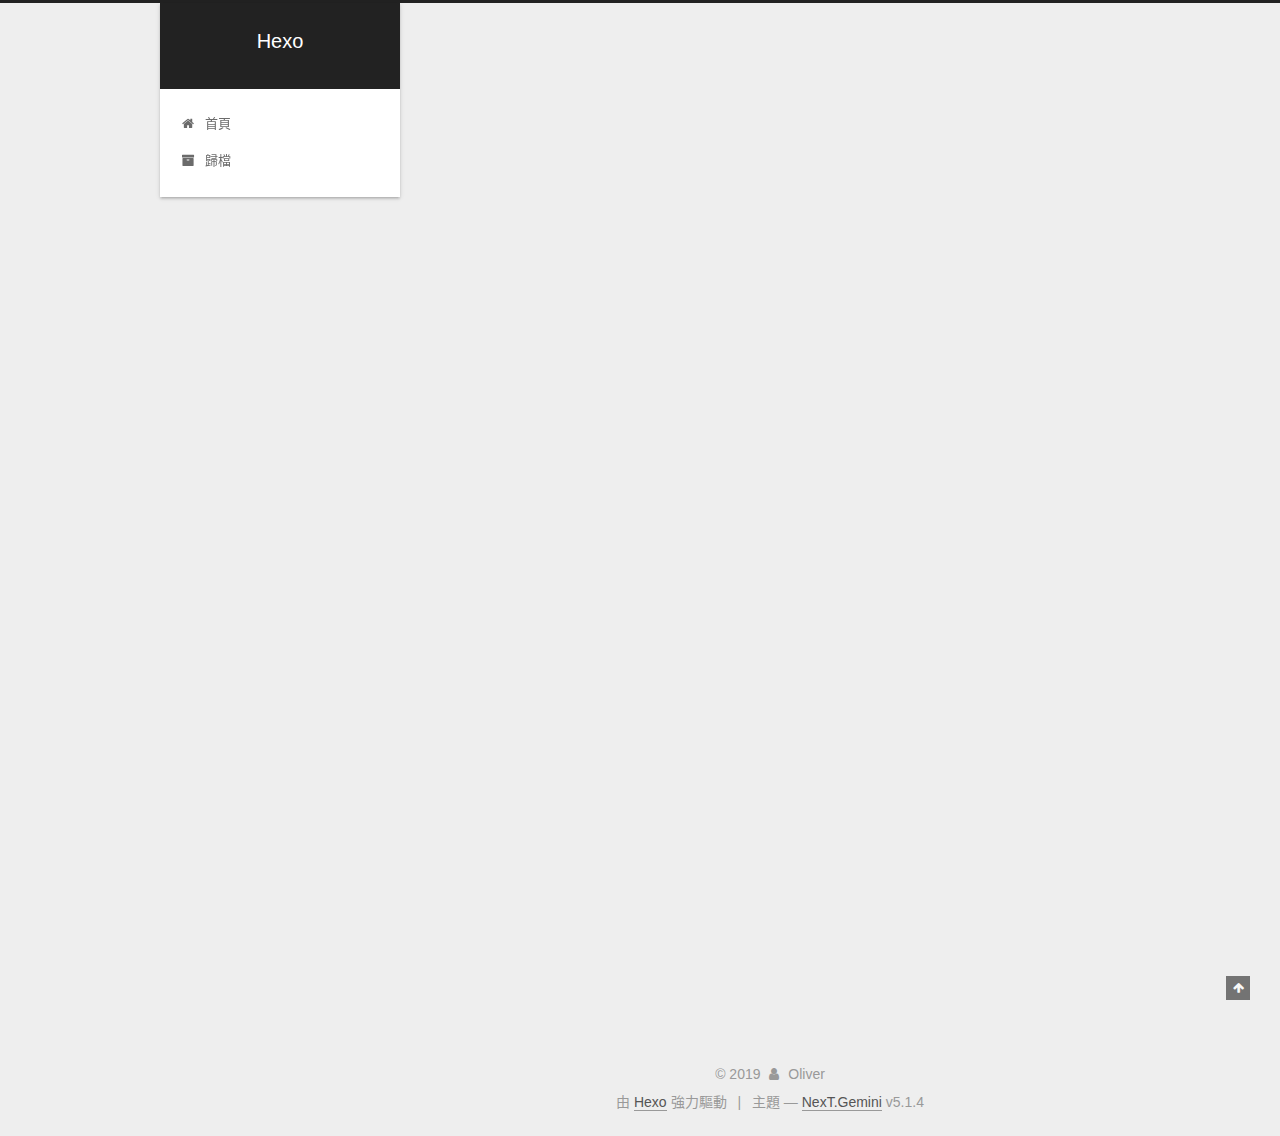
<file: index.html>
<!DOCTYPE html>



  


<html class="theme-next gemini use-motion" lang="zh-tw">
<head><meta name="generator" content="Hexo 3.9.0">
  <meta charset="UTF-8">
<meta http-equiv="X-UA-Compatible" content="IE=edge">
<meta name="viewport" content="width=device-width, initial-scale=1, maximum-scale=1">
<meta name="theme-color" content="#222">









<meta http-equiv="Cache-Control" content="no-transform">
<meta http-equiv="Cache-Control" content="no-siteapp">
















  
  
  <link href="/lib/fancybox/source/jquery.fancybox.css?v=2.1.5" rel="stylesheet" type="text/css">







<link href="/lib/font-awesome/css/font-awesome.min.css?v=4.6.2" rel="stylesheet" type="text/css">

<link href="/css/main.css?v=5.1.4" rel="stylesheet" type="text/css">


  <link rel="apple-touch-icon" sizes="180x180" href="/images/apple-touch-icon-next.png?v=5.1.4">


  <link rel="icon" type="image/png" sizes="32x32" href="/images/favicon-32x32-next.png?v=5.1.4">


  <link rel="icon" type="image/png" sizes="16x16" href="/images/favicon-16x16-next.png?v=5.1.4">


  <link rel="mask-icon" href="/images/logo.svg?v=5.1.4" color="#222">





  <meta name="keywords" content="Hexo, NexT">










<meta property="og:type" content="website">
<meta property="og:title" content="Hexo">
<meta property="og:url" content="http://yoursite.com/index.html">
<meta property="og:site_name" content="Hexo">
<meta property="og:locale" content="zh-tw">
<meta name="twitter:card" content="summary">
<meta name="twitter:title" content="Hexo">



<script type="text/javascript" id="hexo.configurations">
  var NexT = window.NexT || {};
  var CONFIG = {
    root: '/',
    scheme: 'Gemini',
    version: '5.1.4',
    sidebar: {"position":"left","display":"post","offset":12,"b2t":false,"scrollpercent":false,"onmobile":false},
    fancybox: true,
    tabs: true,
    motion: {"enable":true,"async":false,"transition":{"post_block":"fadeIn","post_header":"slideDownIn","post_body":"slideDownIn","coll_header":"slideLeftIn","sidebar":"slideUpIn"}},
    duoshuo: {
      userId: '0',
      author: '博主'
    },
    algolia: {
      applicationID: '',
      apiKey: '',
      indexName: '',
      hits: {"per_page":10},
      labels: {"input_placeholder":"Search for Posts","hits_empty":"We didn't find any results for the search: ${query}","hits_stats":"${hits} results found in ${time} ms"}
    }
  };
</script>



  <link rel="canonical" href="http://yoursite.com/">





  <title>Hexo</title>
  








</head>

<body itemscope itemtype="http://schema.org/WebPage" lang="zh-tw">

  
  
    
  

  <div class="container sidebar-position-left 
  page-home">
    <div class="headband"></div>

    <header id="header" class="header" itemscope itemtype="http://schema.org/WPHeader">
      <div class="header-inner"><div class="site-brand-wrapper">
  <div class="site-meta ">
    

    <div class="custom-logo-site-title">
      <a href="/" class="brand" rel="start">
        <span class="logo-line-before"><i></i></span>
        <span class="site-title">Hexo</span>
        <span class="logo-line-after"><i></i></span>
      </a>
    </div>
      
        <p class="site-subtitle"></p>
      
  </div>

  <div class="site-nav-toggle">
    <button>
      <span class="btn-bar"></span>
      <span class="btn-bar"></span>
      <span class="btn-bar"></span>
    </button>
  </div>
</div>

<nav class="site-nav">
  

  
    <ul id="menu" class="menu">
      
        
        <li class="menu-item menu-item-home">
          <a href="/" rel="section">
            
              <i class="menu-item-icon fa fa-fw fa-home"></i> <br>
            
            首頁
          </a>
        </li>
      
        
        <li class="menu-item menu-item-archives">
          <a href="/archives/" rel="section">
            
              <i class="menu-item-icon fa fa-fw fa-archive"></i> <br>
            
            歸檔
          </a>
        </li>
      

      
    </ul>
  

  
</nav>



 </div>
    </header>

    <main id="main" class="main">
      <div class="main-inner">
        <div class="content-wrap">
          <div id="content" class="content">
            
  <section id="posts" class="posts-expand">
    
      

  

  
  
  

  <article class="post post-type-normal" itemscope itemtype="http://schema.org/Article">
  
  
  
  <div class="post-block">
    <link itemprop="mainEntityOfPage" href="http://yoursite.com/2019/07/11/hello-world/">

    <span hidden itemprop="author" itemscope itemtype="http://schema.org/Person">
      <meta itemprop="name" content="Oliver">
      <meta itemprop="description" content>
      <meta itemprop="image" content="/images/avatar.gif">
    </span>

    <span hidden itemprop="publisher" itemscope itemtype="http://schema.org/Organization">
      <meta itemprop="name" content="Hexo">
    </span>

    
      <header class="post-header">

        
        
          <h1 class="post-title" itemprop="name headline">
                
                <a class="post-title-link" href="/2019/07/11/hello-world/" itemprop="url">Hello World</a></h1>
        

        <div class="post-meta">
          <span class="post-time">
            
              <span class="post-meta-item-icon">
                <i class="fa fa-calendar-o"></i>
              </span>
              
                <span class="post-meta-item-text">發表於</span>
              
              <time title="創建於" itemprop="dateCreated datePublished" datetime="2019-07-11T15:57:57+08:00">
                2019-07-11
              </time>
            

            

            
          </span>

          

          
            
          

          
          

          

          

          

        </div>
      </header>
    

    
    
    
    <div class="post-body" itemprop="articleBody">

      
      

      
        
          
            <p>Welcome to <a href="https://hexo.io/" target="_blank" rel="noopener">Hexo</a>! This is your very first post. Check <a href="https://hexo.io/docs/" target="_blank" rel="noopener">documentation</a> for more info. If you get any problems when using Hexo, you can find the answer in <a href="https://hexo.io/docs/troubleshooting.html" target="_blank" rel="noopener">troubleshooting</a> or you can ask me on <a href="https://github.com/hexojs/hexo/issues" target="_blank" rel="noopener">GitHub</a>.</p>
<h2 id="Quick-Start"><a href="#Quick-Start" class="headerlink" title="Quick Start"></a>Quick Start</h2><h3 id="Create-a-new-post"><a href="#Create-a-new-post" class="headerlink" title="Create a new post"></a>Create a new post</h3><figure class="highlight bash"><table><tr><td class="gutter"><pre><span class="line">1</span><br></pre></td><td class="code"><pre><span class="line">$ hexo new <span class="string">"My New Post"</span></span><br></pre></td></tr></table></figure>

<p>More info: <a href="https://hexo.io/docs/writing.html" target="_blank" rel="noopener">Writing</a></p>
<h3 id="Run-server"><a href="#Run-server" class="headerlink" title="Run server"></a>Run server</h3><figure class="highlight bash"><table><tr><td class="gutter"><pre><span class="line">1</span><br></pre></td><td class="code"><pre><span class="line">$ hexo server</span><br></pre></td></tr></table></figure>

<p>More info: <a href="https://hexo.io/docs/server.html" target="_blank" rel="noopener">Server</a></p>
<h3 id="Generate-static-files"><a href="#Generate-static-files" class="headerlink" title="Generate static files"></a>Generate static files</h3><figure class="highlight bash"><table><tr><td class="gutter"><pre><span class="line">1</span><br></pre></td><td class="code"><pre><span class="line">$ hexo generate</span><br></pre></td></tr></table></figure>

<p>More info: <a href="https://hexo.io/docs/generating.html" target="_blank" rel="noopener">Generating</a></p>
<h3 id="Deploy-to-remote-sites"><a href="#Deploy-to-remote-sites" class="headerlink" title="Deploy to remote sites"></a>Deploy to remote sites</h3><figure class="highlight bash"><table><tr><td class="gutter"><pre><span class="line">1</span><br></pre></td><td class="code"><pre><span class="line">$ hexo deploy</span><br></pre></td></tr></table></figure>

<p>More info: <a href="https://hexo.io/docs/deployment.html" target="_blank" rel="noopener">Deployment</a></p>

          
        
      
    </div>
    
    
    

    

    

    

    <footer class="post-footer">
      

      

      

      
      
        <div class="post-eof"></div>
      
    </footer>
  </div>
  
  
  
  </article>


    
  </section>

  


          </div>
          


          

        </div>
        
          
  
  <div class="sidebar-toggle">
    <div class="sidebar-toggle-line-wrap">
      <span class="sidebar-toggle-line sidebar-toggle-line-first"></span>
      <span class="sidebar-toggle-line sidebar-toggle-line-middle"></span>
      <span class="sidebar-toggle-line sidebar-toggle-line-last"></span>
    </div>
  </div>

  <aside id="sidebar" class="sidebar">
    
    <div class="sidebar-inner">

      

      

      <section class="site-overview-wrap sidebar-panel sidebar-panel-active">
        <div class="site-overview">
          <div class="site-author motion-element" itemprop="author" itemscope itemtype="http://schema.org/Person">
            
              <p class="site-author-name" itemprop="name">Oliver</p>
              <p class="site-description motion-element" itemprop="description"></p>
          </div>

          <nav class="site-state motion-element">

            
              <div class="site-state-item site-state-posts">
              
                <a href="/archives/">
              
                  <span class="site-state-item-count">1</span>
                  <span class="site-state-item-name">文章</span>
                </a>
              </div>
            

            

            

          </nav>

          

          

          
          

          
          

          

        </div>
      </section>

      

      

    </div>
  </aside>


        
      </div>
    </main>

    <footer id="footer" class="footer">
      <div class="footer-inner">
        <div class="copyright">&copy; <span itemprop="copyrightYear">2019</span>
  <span class="with-love">
    <i class="fa fa-user"></i>
  </span>
  <span class="author" itemprop="copyrightHolder">Oliver</span>

  
</div>


  <div class="powered-by">由 <a class="theme-link" target="_blank" href="https://hexo.io">Hexo</a> 強力驅動</div>



  <span class="post-meta-divider">|</span>



  <div class="theme-info">主題 &mdash; <a class="theme-link" target="_blank" href="https://github.com/iissnan/hexo-theme-next">NexT.Gemini</a> v5.1.4</div>




        







        
      </div>
    </footer>

    
      <div class="back-to-top">
        <i class="fa fa-arrow-up"></i>
        
      </div>
    

    

  </div>

  

<script type="text/javascript">
  if (Object.prototype.toString.call(window.Promise) !== '[object Function]') {
    window.Promise = null;
  }
</script>









  












  
  
    <script type="text/javascript" src="/lib/jquery/index.js?v=2.1.3"></script>
  

  
  
    <script type="text/javascript" src="/lib/fastclick/lib/fastclick.min.js?v=1.0.6"></script>
  

  
  
    <script type="text/javascript" src="/lib/jquery_lazyload/jquery.lazyload.js?v=1.9.7"></script>
  

  
  
    <script type="text/javascript" src="/lib/velocity/velocity.min.js?v=1.2.1"></script>
  

  
  
    <script type="text/javascript" src="/lib/velocity/velocity.ui.min.js?v=1.2.1"></script>
  

  
  
    <script type="text/javascript" src="/lib/fancybox/source/jquery.fancybox.pack.js?v=2.1.5"></script>
  


  


  <script type="text/javascript" src="/js/src/utils.js?v=5.1.4"></script>

  <script type="text/javascript" src="/js/src/motion.js?v=5.1.4"></script>



  
  


  <script type="text/javascript" src="/js/src/affix.js?v=5.1.4"></script>

  <script type="text/javascript" src="/js/src/schemes/pisces.js?v=5.1.4"></script>



  

  


  <script type="text/javascript" src="/js/src/bootstrap.js?v=5.1.4"></script>



  


  




	





  





  












  





  

  

  

  
  

  

  

  

</body>
</html>
</file>
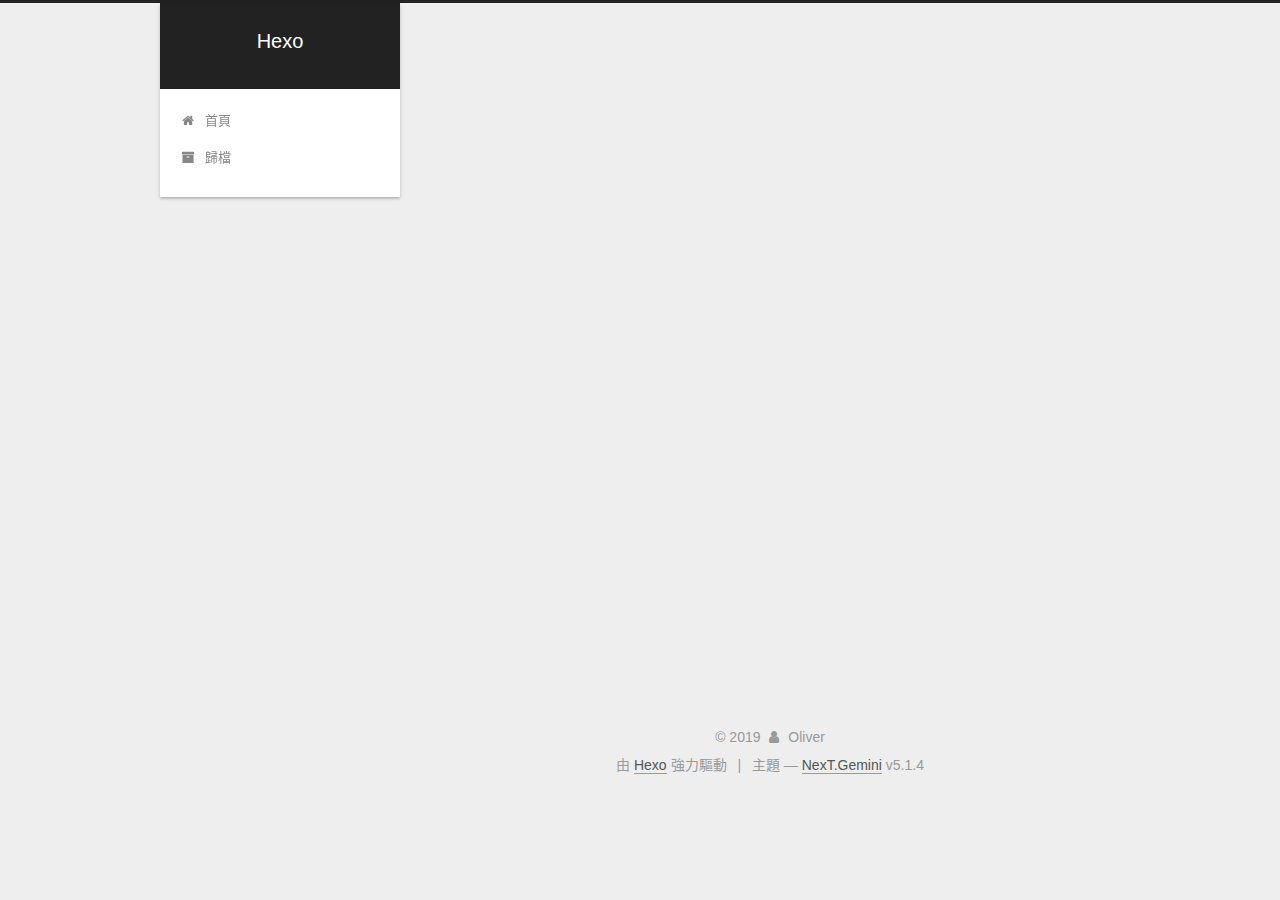
<file: archives/index.html>
<!DOCTYPE html>



  


<html class="theme-next gemini use-motion" lang="zh-tw">
<head><meta name="generator" content="Hexo 3.9.0">
  <meta charset="UTF-8">
<meta http-equiv="X-UA-Compatible" content="IE=edge">
<meta name="viewport" content="width=device-width, initial-scale=1, maximum-scale=1">
<meta name="theme-color" content="#222">









<meta http-equiv="Cache-Control" content="no-transform">
<meta http-equiv="Cache-Control" content="no-siteapp">
















  
  
  <link href="/lib/fancybox/source/jquery.fancybox.css?v=2.1.5" rel="stylesheet" type="text/css">







<link href="/lib/font-awesome/css/font-awesome.min.css?v=4.6.2" rel="stylesheet" type="text/css">

<link href="/css/main.css?v=5.1.4" rel="stylesheet" type="text/css">


  <link rel="apple-touch-icon" sizes="180x180" href="/images/apple-touch-icon-next.png?v=5.1.4">


  <link rel="icon" type="image/png" sizes="32x32" href="/images/favicon-32x32-next.png?v=5.1.4">


  <link rel="icon" type="image/png" sizes="16x16" href="/images/favicon-16x16-next.png?v=5.1.4">


  <link rel="mask-icon" href="/images/logo.svg?v=5.1.4" color="#222">





  <meta name="keywords" content="Hexo, NexT">










<meta property="og:type" content="website">
<meta property="og:title" content="Hexo">
<meta property="og:url" content="http://yoursite.com/archives/index.html">
<meta property="og:site_name" content="Hexo">
<meta property="og:locale" content="zh-tw">
<meta name="twitter:card" content="summary">
<meta name="twitter:title" content="Hexo">



<script type="text/javascript" id="hexo.configurations">
  var NexT = window.NexT || {};
  var CONFIG = {
    root: '/',
    scheme: 'Gemini',
    version: '5.1.4',
    sidebar: {"position":"left","display":"post","offset":12,"b2t":false,"scrollpercent":false,"onmobile":false},
    fancybox: true,
    tabs: true,
    motion: {"enable":true,"async":false,"transition":{"post_block":"fadeIn","post_header":"slideDownIn","post_body":"slideDownIn","coll_header":"slideLeftIn","sidebar":"slideUpIn"}},
    duoshuo: {
      userId: '0',
      author: '博主'
    },
    algolia: {
      applicationID: '',
      apiKey: '',
      indexName: '',
      hits: {"per_page":10},
      labels: {"input_placeholder":"Search for Posts","hits_empty":"We didn't find any results for the search: ${query}","hits_stats":"${hits} results found in ${time} ms"}
    }
  };
</script>



  <link rel="canonical" href="http://yoursite.com/archives/">





  <title>歸檔 | Hexo</title>
  








</head>

<body itemscope itemtype="http://schema.org/WebPage" lang="zh-tw">

  
  
    
  

  <div class="container sidebar-position-left page-archive">
    <div class="headband"></div>

    <header id="header" class="header" itemscope itemtype="http://schema.org/WPHeader">
      <div class="header-inner"><div class="site-brand-wrapper">
  <div class="site-meta ">
    

    <div class="custom-logo-site-title">
      <a href="/" class="brand" rel="start">
        <span class="logo-line-before"><i></i></span>
        <span class="site-title">Hexo</span>
        <span class="logo-line-after"><i></i></span>
      </a>
    </div>
      
        <p class="site-subtitle"></p>
      
  </div>

  <div class="site-nav-toggle">
    <button>
      <span class="btn-bar"></span>
      <span class="btn-bar"></span>
      <span class="btn-bar"></span>
    </button>
  </div>
</div>

<nav class="site-nav">
  

  
    <ul id="menu" class="menu">
      
        
        <li class="menu-item menu-item-home">
          <a href="/" rel="section">
            
              <i class="menu-item-icon fa fa-fw fa-home"></i> <br>
            
            首頁
          </a>
        </li>
      
        
        <li class="menu-item menu-item-archives">
          <a href="/archives/" rel="section">
            
              <i class="menu-item-icon fa fa-fw fa-archive"></i> <br>
            
            歸檔
          </a>
        </li>
      

      
    </ul>
  

  
</nav>



 </div>
    </header>

    <main id="main" class="main">
      <div class="main-inner">
        <div class="content-wrap">
          <div id="content" class="content">
            

  
  
  
  <div class="post-block archive">
    <div id="posts" class="posts-collapse">
      <span class="archive-move-on"></span>

      <span class="archive-page-counter">
        
        
        
          
        
        嗯..! 目前共計 2 篇文章。 繼續努力。
      </span>

      

        
        
        

        
          
          <div class="collection-title">
            <h1 class="archive-year" id="archive-year-2019">2019</h1>
          </div>
        
        

        

  <article class="post post-type-normal" itemscope itemtype="http://schema.org/Article">
    <header class="post-header">

      <h2 class="post-title">
        
            <a class="post-title-link" href="/2019/07/11/My-New-Post/" itemprop="url">
              
                <span itemprop="name">My New Post</span>
              
            </a>
        
      </h2>

      <div class="post-meta">
        <time class="post-time" itemprop="dateCreated" datetime="2019-07-11T17:08:45+08:00" content="2019-07-11">
          07-11
        </time>
      </div>

    </header>
  </article>



      

        
        
        

        
        

        

  <article class="post post-type-normal" itemscope itemtype="http://schema.org/Article">
    <header class="post-header">

      <h2 class="post-title">
        
            <a class="post-title-link" href="/2019/07/11/hello-world/" itemprop="url">
              
                <span itemprop="name">Hello World</span>
              
            </a>
        
      </h2>

      <div class="post-meta">
        <time class="post-time" itemprop="dateCreated" datetime="2019-07-11T15:57:57+08:00" content="2019-07-11">
          07-11
        </time>
      </div>

    </header>
  </article>



      

    </div>
  </div>
  
  
  

  



          </div>
          


          

        </div>
        
          
  
  <div class="sidebar-toggle">
    <div class="sidebar-toggle-line-wrap">
      <span class="sidebar-toggle-line sidebar-toggle-line-first"></span>
      <span class="sidebar-toggle-line sidebar-toggle-line-middle"></span>
      <span class="sidebar-toggle-line sidebar-toggle-line-last"></span>
    </div>
  </div>

  <aside id="sidebar" class="sidebar">
    
    <div class="sidebar-inner">

      

      

      <section class="site-overview-wrap sidebar-panel sidebar-panel-active">
        <div class="site-overview">
          <div class="site-author motion-element" itemprop="author" itemscope itemtype="http://schema.org/Person">
            
              <p class="site-author-name" itemprop="name">Oliver</p>
              <p class="site-description motion-element" itemprop="description"></p>
          </div>

          <nav class="site-state motion-element">

            
              <div class="site-state-item site-state-posts">
              
                <a href="/archives/">
              
                  <span class="site-state-item-count">2</span>
                  <span class="site-state-item-name">文章</span>
                </a>
              </div>
            

            

            

          </nav>

          

          

          
          

          
          

          

        </div>
      </section>

      

      

    </div>
  </aside>


        
      </div>
    </main>

    <footer id="footer" class="footer">
      <div class="footer-inner">
        <div class="copyright">&copy; <span itemprop="copyrightYear">2019</span>
  <span class="with-love">
    <i class="fa fa-user"></i>
  </span>
  <span class="author" itemprop="copyrightHolder">Oliver</span>

  
</div>


  <div class="powered-by">由 <a class="theme-link" target="_blank" href="https://hexo.io">Hexo</a> 強力驅動</div>



  <span class="post-meta-divider">|</span>



  <div class="theme-info">主題 &mdash; <a class="theme-link" target="_blank" href="https://github.com/iissnan/hexo-theme-next">NexT.Gemini</a> v5.1.4</div>




        







        
      </div>
    </footer>

    
      <div class="back-to-top">
        <i class="fa fa-arrow-up"></i>
        
      </div>
    

    

  </div>

  

<script type="text/javascript">
  if (Object.prototype.toString.call(window.Promise) !== '[object Function]') {
    window.Promise = null;
  }
</script>









  












  
  
    <script type="text/javascript" src="/lib/jquery/index.js?v=2.1.3"></script>
  

  
  
    <script type="text/javascript" src="/lib/fastclick/lib/fastclick.min.js?v=1.0.6"></script>
  

  
  
    <script type="text/javascript" src="/lib/jquery_lazyload/jquery.lazyload.js?v=1.9.7"></script>
  

  
  
    <script type="text/javascript" src="/lib/velocity/velocity.min.js?v=1.2.1"></script>
  

  
  
    <script type="text/javascript" src="/lib/velocity/velocity.ui.min.js?v=1.2.1"></script>
  

  
  
    <script type="text/javascript" src="/lib/fancybox/source/jquery.fancybox.pack.js?v=2.1.5"></script>
  


  


  <script type="text/javascript" src="/js/src/utils.js?v=5.1.4"></script>

  <script type="text/javascript" src="/js/src/motion.js?v=5.1.4"></script>



  
  


  <script type="text/javascript" src="/js/src/affix.js?v=5.1.4"></script>

  <script type="text/javascript" src="/js/src/schemes/pisces.js?v=5.1.4"></script>



  

  


  <script type="text/javascript" src="/js/src/bootstrap.js?v=5.1.4"></script>



  


  




	





  





  












  





  

  

  

  
  

  

  

  

</body>
</html>
</file>
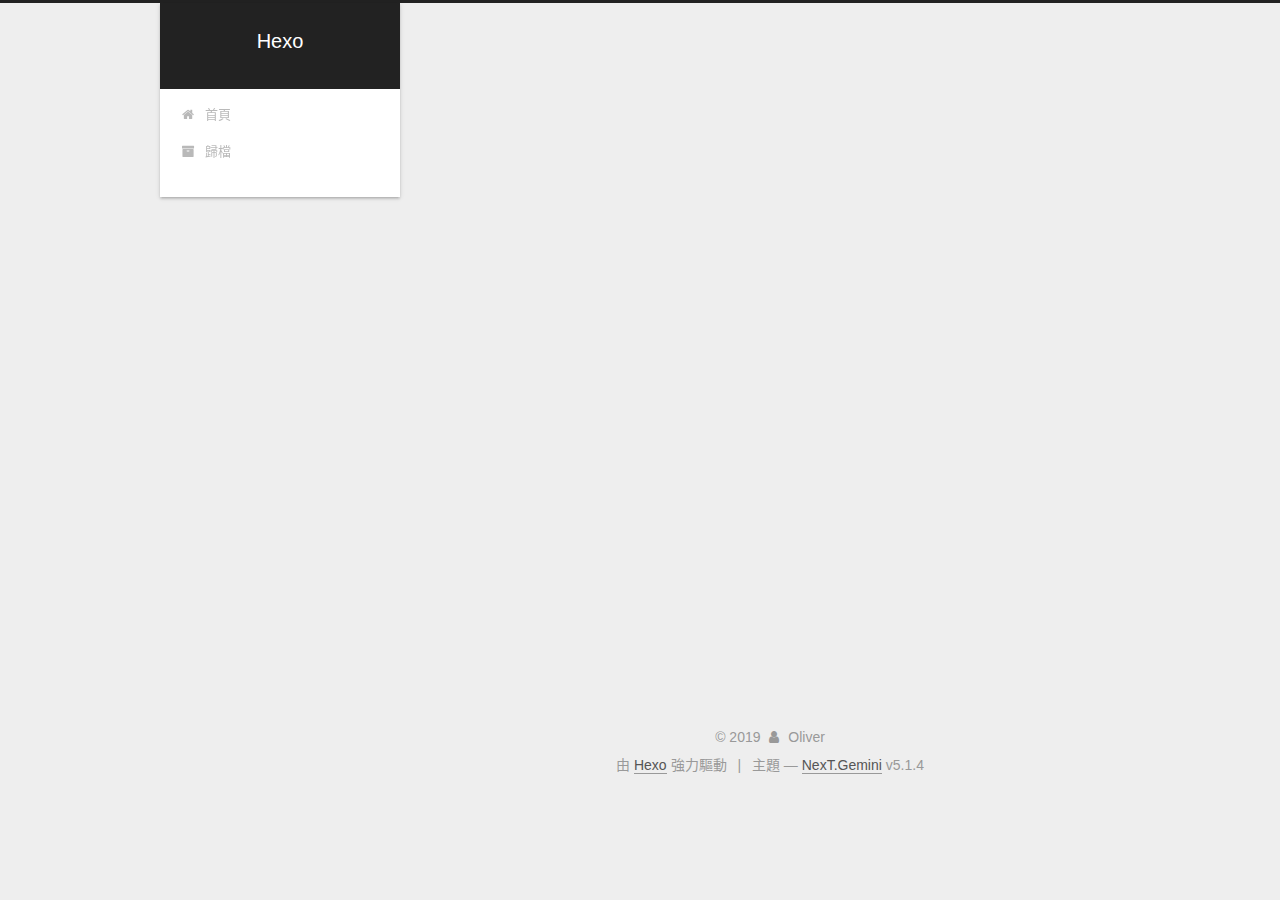
<file: archives/2019/index.html>
<!DOCTYPE html>



  


<html class="theme-next gemini use-motion" lang="zh-tw">
<head><meta name="generator" content="Hexo 3.9.0">
  <meta charset="UTF-8">
<meta http-equiv="X-UA-Compatible" content="IE=edge">
<meta name="viewport" content="width=device-width, initial-scale=1, maximum-scale=1">
<meta name="theme-color" content="#222">









<meta http-equiv="Cache-Control" content="no-transform">
<meta http-equiv="Cache-Control" content="no-siteapp">
















  
  
  <link href="/lib/fancybox/source/jquery.fancybox.css?v=2.1.5" rel="stylesheet" type="text/css">







<link href="/lib/font-awesome/css/font-awesome.min.css?v=4.6.2" rel="stylesheet" type="text/css">

<link href="/css/main.css?v=5.1.4" rel="stylesheet" type="text/css">


  <link rel="apple-touch-icon" sizes="180x180" href="/images/apple-touch-icon-next.png?v=5.1.4">


  <link rel="icon" type="image/png" sizes="32x32" href="/images/favicon-32x32-next.png?v=5.1.4">


  <link rel="icon" type="image/png" sizes="16x16" href="/images/favicon-16x16-next.png?v=5.1.4">


  <link rel="mask-icon" href="/images/logo.svg?v=5.1.4" color="#222">





  <meta name="keywords" content="Hexo, NexT">










<meta property="og:type" content="website">
<meta property="og:title" content="Hexo">
<meta property="og:url" content="http://yoursite.com/archives/2019/index.html">
<meta property="og:site_name" content="Hexo">
<meta property="og:locale" content="zh-tw">
<meta name="twitter:card" content="summary">
<meta name="twitter:title" content="Hexo">



<script type="text/javascript" id="hexo.configurations">
  var NexT = window.NexT || {};
  var CONFIG = {
    root: '/',
    scheme: 'Gemini',
    version: '5.1.4',
    sidebar: {"position":"left","display":"post","offset":12,"b2t":false,"scrollpercent":false,"onmobile":false},
    fancybox: true,
    tabs: true,
    motion: {"enable":true,"async":false,"transition":{"post_block":"fadeIn","post_header":"slideDownIn","post_body":"slideDownIn","coll_header":"slideLeftIn","sidebar":"slideUpIn"}},
    duoshuo: {
      userId: '0',
      author: '博主'
    },
    algolia: {
      applicationID: '',
      apiKey: '',
      indexName: '',
      hits: {"per_page":10},
      labels: {"input_placeholder":"Search for Posts","hits_empty":"We didn't find any results for the search: ${query}","hits_stats":"${hits} results found in ${time} ms"}
    }
  };
</script>



  <link rel="canonical" href="http://yoursite.com/archives/2019/">





  <title>歸檔 | Hexo</title>
  








</head>

<body itemscope itemtype="http://schema.org/WebPage" lang="zh-tw">

  
  
    
  

  <div class="container sidebar-position-left page-archive">
    <div class="headband"></div>

    <header id="header" class="header" itemscope itemtype="http://schema.org/WPHeader">
      <div class="header-inner"><div class="site-brand-wrapper">
  <div class="site-meta ">
    

    <div class="custom-logo-site-title">
      <a href="/" class="brand" rel="start">
        <span class="logo-line-before"><i></i></span>
        <span class="site-title">Hexo</span>
        <span class="logo-line-after"><i></i></span>
      </a>
    </div>
      
        <p class="site-subtitle"></p>
      
  </div>

  <div class="site-nav-toggle">
    <button>
      <span class="btn-bar"></span>
      <span class="btn-bar"></span>
      <span class="btn-bar"></span>
    </button>
  </div>
</div>

<nav class="site-nav">
  

  
    <ul id="menu" class="menu">
      
        
        <li class="menu-item menu-item-home">
          <a href="/" rel="section">
            
              <i class="menu-item-icon fa fa-fw fa-home"></i> <br>
            
            首頁
          </a>
        </li>
      
        
        <li class="menu-item menu-item-archives">
          <a href="/archives/" rel="section">
            
              <i class="menu-item-icon fa fa-fw fa-archive"></i> <br>
            
            歸檔
          </a>
        </li>
      

      
    </ul>
  

  
</nav>



 </div>
    </header>

    <main id="main" class="main">
      <div class="main-inner">
        <div class="content-wrap">
          <div id="content" class="content">
            

  
  
  
  <div class="post-block archive">
    <div id="posts" class="posts-collapse">
      <span class="archive-move-on"></span>

      <span class="archive-page-counter">
        
        
        
          
        
        嗯..! 目前共計 2 篇文章。 繼續努力。
      </span>

      

        
        
        

        
          
          <div class="collection-title">
            <h1 class="archive-year" id="archive-year-2019">2019</h1>
          </div>
        
        

        

  <article class="post post-type-normal" itemscope itemtype="http://schema.org/Article">
    <header class="post-header">

      <h2 class="post-title">
        
            <a class="post-title-link" href="/2019/07/11/My-New-Post/" itemprop="url">
              
                <span itemprop="name">My New Post</span>
              
            </a>
        
      </h2>

      <div class="post-meta">
        <time class="post-time" itemprop="dateCreated" datetime="2019-07-11T17:08:45+08:00" content="2019-07-11">
          07-11
        </time>
      </div>

    </header>
  </article>



      

        
        
        

        
        

        

  <article class="post post-type-normal" itemscope itemtype="http://schema.org/Article">
    <header class="post-header">

      <h2 class="post-title">
        
            <a class="post-title-link" href="/2019/07/11/hello-world/" itemprop="url">
              
                <span itemprop="name">Hello World</span>
              
            </a>
        
      </h2>

      <div class="post-meta">
        <time class="post-time" itemprop="dateCreated" datetime="2019-07-11T15:57:57+08:00" content="2019-07-11">
          07-11
        </time>
      </div>

    </header>
  </article>



      

    </div>
  </div>
  
  
  

  



          </div>
          


          

        </div>
        
          
  
  <div class="sidebar-toggle">
    <div class="sidebar-toggle-line-wrap">
      <span class="sidebar-toggle-line sidebar-toggle-line-first"></span>
      <span class="sidebar-toggle-line sidebar-toggle-line-middle"></span>
      <span class="sidebar-toggle-line sidebar-toggle-line-last"></span>
    </div>
  </div>

  <aside id="sidebar" class="sidebar">
    
    <div class="sidebar-inner">

      

      

      <section class="site-overview-wrap sidebar-panel sidebar-panel-active">
        <div class="site-overview">
          <div class="site-author motion-element" itemprop="author" itemscope itemtype="http://schema.org/Person">
            
              <p class="site-author-name" itemprop="name">Oliver</p>
              <p class="site-description motion-element" itemprop="description"></p>
          </div>

          <nav class="site-state motion-element">

            
              <div class="site-state-item site-state-posts">
              
                <a href="/archives/">
              
                  <span class="site-state-item-count">2</span>
                  <span class="site-state-item-name">文章</span>
                </a>
              </div>
            

            

            

          </nav>

          

          

          
          

          
          

          

        </div>
      </section>

      

      

    </div>
  </aside>


        
      </div>
    </main>

    <footer id="footer" class="footer">
      <div class="footer-inner">
        <div class="copyright">&copy; <span itemprop="copyrightYear">2019</span>
  <span class="with-love">
    <i class="fa fa-user"></i>
  </span>
  <span class="author" itemprop="copyrightHolder">Oliver</span>

  
</div>


  <div class="powered-by">由 <a class="theme-link" target="_blank" href="https://hexo.io">Hexo</a> 強力驅動</div>



  <span class="post-meta-divider">|</span>



  <div class="theme-info">主題 &mdash; <a class="theme-link" target="_blank" href="https://github.com/iissnan/hexo-theme-next">NexT.Gemini</a> v5.1.4</div>




        







        
      </div>
    </footer>

    
      <div class="back-to-top">
        <i class="fa fa-arrow-up"></i>
        
      </div>
    

    

  </div>

  

<script type="text/javascript">
  if (Object.prototype.toString.call(window.Promise) !== '[object Function]') {
    window.Promise = null;
  }
</script>









  












  
  
    <script type="text/javascript" src="/lib/jquery/index.js?v=2.1.3"></script>
  

  
  
    <script type="text/javascript" src="/lib/fastclick/lib/fastclick.min.js?v=1.0.6"></script>
  

  
  
    <script type="text/javascript" src="/lib/jquery_lazyload/jquery.lazyload.js?v=1.9.7"></script>
  

  
  
    <script type="text/javascript" src="/lib/velocity/velocity.min.js?v=1.2.1"></script>
  

  
  
    <script type="text/javascript" src="/lib/velocity/velocity.ui.min.js?v=1.2.1"></script>
  

  
  
    <script type="text/javascript" src="/lib/fancybox/source/jquery.fancybox.pack.js?v=2.1.5"></script>
  


  


  <script type="text/javascript" src="/js/src/utils.js?v=5.1.4"></script>

  <script type="text/javascript" src="/js/src/motion.js?v=5.1.4"></script>



  
  


  <script type="text/javascript" src="/js/src/affix.js?v=5.1.4"></script>

  <script type="text/javascript" src="/js/src/schemes/pisces.js?v=5.1.4"></script>



  

  


  <script type="text/javascript" src="/js/src/bootstrap.js?v=5.1.4"></script>



  


  




	





  





  












  





  

  

  

  
  

  

  

  

</body>
</html>
</file>
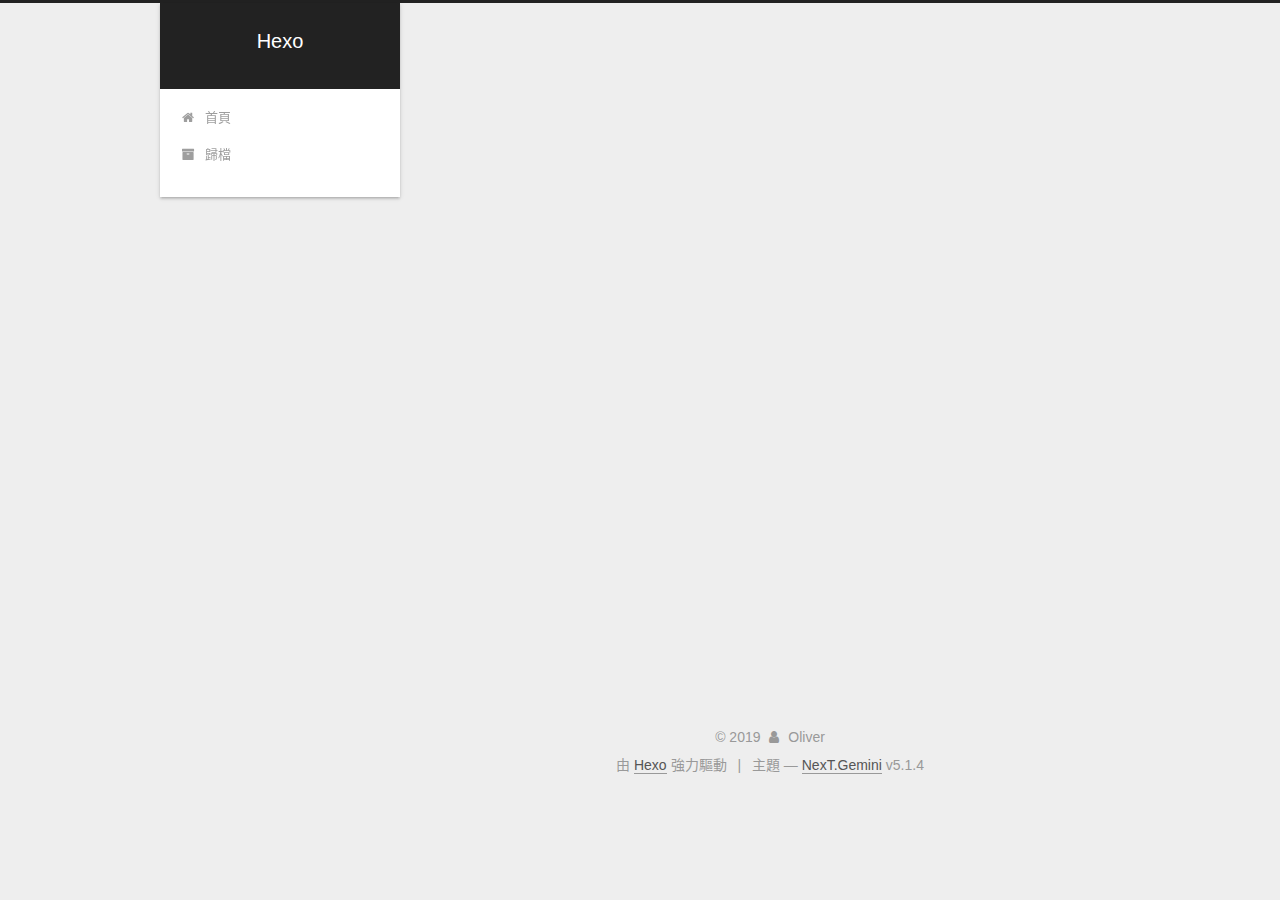
<file: archives/2019/07/index.html>
<!DOCTYPE html>



  


<html class="theme-next gemini use-motion" lang="zh-tw">
<head><meta name="generator" content="Hexo 3.9.0">
  <meta charset="UTF-8">
<meta http-equiv="X-UA-Compatible" content="IE=edge">
<meta name="viewport" content="width=device-width, initial-scale=1, maximum-scale=1">
<meta name="theme-color" content="#222">









<meta http-equiv="Cache-Control" content="no-transform">
<meta http-equiv="Cache-Control" content="no-siteapp">
















  
  
  <link href="/lib/fancybox/source/jquery.fancybox.css?v=2.1.5" rel="stylesheet" type="text/css">







<link href="/lib/font-awesome/css/font-awesome.min.css?v=4.6.2" rel="stylesheet" type="text/css">

<link href="/css/main.css?v=5.1.4" rel="stylesheet" type="text/css">


  <link rel="apple-touch-icon" sizes="180x180" href="/images/apple-touch-icon-next.png?v=5.1.4">


  <link rel="icon" type="image/png" sizes="32x32" href="/images/favicon-32x32-next.png?v=5.1.4">


  <link rel="icon" type="image/png" sizes="16x16" href="/images/favicon-16x16-next.png?v=5.1.4">


  <link rel="mask-icon" href="/images/logo.svg?v=5.1.4" color="#222">





  <meta name="keywords" content="Hexo, NexT">










<meta property="og:type" content="website">
<meta property="og:title" content="Hexo">
<meta property="og:url" content="http://yoursite.com/archives/2019/07/index.html">
<meta property="og:site_name" content="Hexo">
<meta property="og:locale" content="zh-tw">
<meta name="twitter:card" content="summary">
<meta name="twitter:title" content="Hexo">



<script type="text/javascript" id="hexo.configurations">
  var NexT = window.NexT || {};
  var CONFIG = {
    root: '/',
    scheme: 'Gemini',
    version: '5.1.4',
    sidebar: {"position":"left","display":"post","offset":12,"b2t":false,"scrollpercent":false,"onmobile":false},
    fancybox: true,
    tabs: true,
    motion: {"enable":true,"async":false,"transition":{"post_block":"fadeIn","post_header":"slideDownIn","post_body":"slideDownIn","coll_header":"slideLeftIn","sidebar":"slideUpIn"}},
    duoshuo: {
      userId: '0',
      author: '博主'
    },
    algolia: {
      applicationID: '',
      apiKey: '',
      indexName: '',
      hits: {"per_page":10},
      labels: {"input_placeholder":"Search for Posts","hits_empty":"We didn't find any results for the search: ${query}","hits_stats":"${hits} results found in ${time} ms"}
    }
  };
</script>



  <link rel="canonical" href="http://yoursite.com/archives/2019/07/">





  <title>歸檔 | Hexo</title>
  








</head>

<body itemscope itemtype="http://schema.org/WebPage" lang="zh-tw">

  
  
    
  

  <div class="container sidebar-position-left page-archive">
    <div class="headband"></div>

    <header id="header" class="header" itemscope itemtype="http://schema.org/WPHeader">
      <div class="header-inner"><div class="site-brand-wrapper">
  <div class="site-meta ">
    

    <div class="custom-logo-site-title">
      <a href="/" class="brand" rel="start">
        <span class="logo-line-before"><i></i></span>
        <span class="site-title">Hexo</span>
        <span class="logo-line-after"><i></i></span>
      </a>
    </div>
      
        <p class="site-subtitle"></p>
      
  </div>

  <div class="site-nav-toggle">
    <button>
      <span class="btn-bar"></span>
      <span class="btn-bar"></span>
      <span class="btn-bar"></span>
    </button>
  </div>
</div>

<nav class="site-nav">
  

  
    <ul id="menu" class="menu">
      
        
        <li class="menu-item menu-item-home">
          <a href="/" rel="section">
            
              <i class="menu-item-icon fa fa-fw fa-home"></i> <br>
            
            首頁
          </a>
        </li>
      
        
        <li class="menu-item menu-item-archives">
          <a href="/archives/" rel="section">
            
              <i class="menu-item-icon fa fa-fw fa-archive"></i> <br>
            
            歸檔
          </a>
        </li>
      

      
    </ul>
  

  
</nav>



 </div>
    </header>

    <main id="main" class="main">
      <div class="main-inner">
        <div class="content-wrap">
          <div id="content" class="content">
            

  
  
  
  <div class="post-block archive">
    <div id="posts" class="posts-collapse">
      <span class="archive-move-on"></span>

      <span class="archive-page-counter">
        
        
        
          
        
        嗯..! 目前共計 2 篇文章。 繼續努力。
      </span>

      

        
        
        

        
          
          <div class="collection-title">
            <h1 class="archive-year" id="archive-year-2019">2019</h1>
          </div>
        
        

        

  <article class="post post-type-normal" itemscope itemtype="http://schema.org/Article">
    <header class="post-header">

      <h2 class="post-title">
        
            <a class="post-title-link" href="/2019/07/11/My-New-Post/" itemprop="url">
              
                <span itemprop="name">My New Post</span>
              
            </a>
        
      </h2>

      <div class="post-meta">
        <time class="post-time" itemprop="dateCreated" datetime="2019-07-11T17:08:45+08:00" content="2019-07-11">
          07-11
        </time>
      </div>

    </header>
  </article>



      

        
        
        

        
        

        

  <article class="post post-type-normal" itemscope itemtype="http://schema.org/Article">
    <header class="post-header">

      <h2 class="post-title">
        
            <a class="post-title-link" href="/2019/07/11/hello-world/" itemprop="url">
              
                <span itemprop="name">Hello World</span>
              
            </a>
        
      </h2>

      <div class="post-meta">
        <time class="post-time" itemprop="dateCreated" datetime="2019-07-11T15:57:57+08:00" content="2019-07-11">
          07-11
        </time>
      </div>

    </header>
  </article>



      

    </div>
  </div>
  
  
  

  



          </div>
          


          

        </div>
        
          
  
  <div class="sidebar-toggle">
    <div class="sidebar-toggle-line-wrap">
      <span class="sidebar-toggle-line sidebar-toggle-line-first"></span>
      <span class="sidebar-toggle-line sidebar-toggle-line-middle"></span>
      <span class="sidebar-toggle-line sidebar-toggle-line-last"></span>
    </div>
  </div>

  <aside id="sidebar" class="sidebar">
    
    <div class="sidebar-inner">

      

      

      <section class="site-overview-wrap sidebar-panel sidebar-panel-active">
        <div class="site-overview">
          <div class="site-author motion-element" itemprop="author" itemscope itemtype="http://schema.org/Person">
            
              <p class="site-author-name" itemprop="name">Oliver</p>
              <p class="site-description motion-element" itemprop="description"></p>
          </div>

          <nav class="site-state motion-element">

            
              <div class="site-state-item site-state-posts">
              
                <a href="/archives/">
              
                  <span class="site-state-item-count">2</span>
                  <span class="site-state-item-name">文章</span>
                </a>
              </div>
            

            

            

          </nav>

          

          

          
          

          
          

          

        </div>
      </section>

      

      

    </div>
  </aside>


        
      </div>
    </main>

    <footer id="footer" class="footer">
      <div class="footer-inner">
        <div class="copyright">&copy; <span itemprop="copyrightYear">2019</span>
  <span class="with-love">
    <i class="fa fa-user"></i>
  </span>
  <span class="author" itemprop="copyrightHolder">Oliver</span>

  
</div>


  <div class="powered-by">由 <a class="theme-link" target="_blank" href="https://hexo.io">Hexo</a> 強力驅動</div>



  <span class="post-meta-divider">|</span>



  <div class="theme-info">主題 &mdash; <a class="theme-link" target="_blank" href="https://github.com/iissnan/hexo-theme-next">NexT.Gemini</a> v5.1.4</div>




        







        
      </div>
    </footer>

    
      <div class="back-to-top">
        <i class="fa fa-arrow-up"></i>
        
      </div>
    

    

  </div>

  

<script type="text/javascript">
  if (Object.prototype.toString.call(window.Promise) !== '[object Function]') {
    window.Promise = null;
  }
</script>









  












  
  
    <script type="text/javascript" src="/lib/jquery/index.js?v=2.1.3"></script>
  

  
  
    <script type="text/javascript" src="/lib/fastclick/lib/fastclick.min.js?v=1.0.6"></script>
  

  
  
    <script type="text/javascript" src="/lib/jquery_lazyload/jquery.lazyload.js?v=1.9.7"></script>
  

  
  
    <script type="text/javascript" src="/lib/velocity/velocity.min.js?v=1.2.1"></script>
  

  
  
    <script type="text/javascript" src="/lib/velocity/velocity.ui.min.js?v=1.2.1"></script>
  

  
  
    <script type="text/javascript" src="/lib/fancybox/source/jquery.fancybox.pack.js?v=2.1.5"></script>
  


  


  <script type="text/javascript" src="/js/src/utils.js?v=5.1.4"></script>

  <script type="text/javascript" src="/js/src/motion.js?v=5.1.4"></script>



  
  


  <script type="text/javascript" src="/js/src/affix.js?v=5.1.4"></script>

  <script type="text/javascript" src="/js/src/schemes/pisces.js?v=5.1.4"></script>



  

  


  <script type="text/javascript" src="/js/src/bootstrap.js?v=5.1.4"></script>



  


  




	





  





  












  





  

  

  

  
  

  

  

  

</body>
</html>
</file>
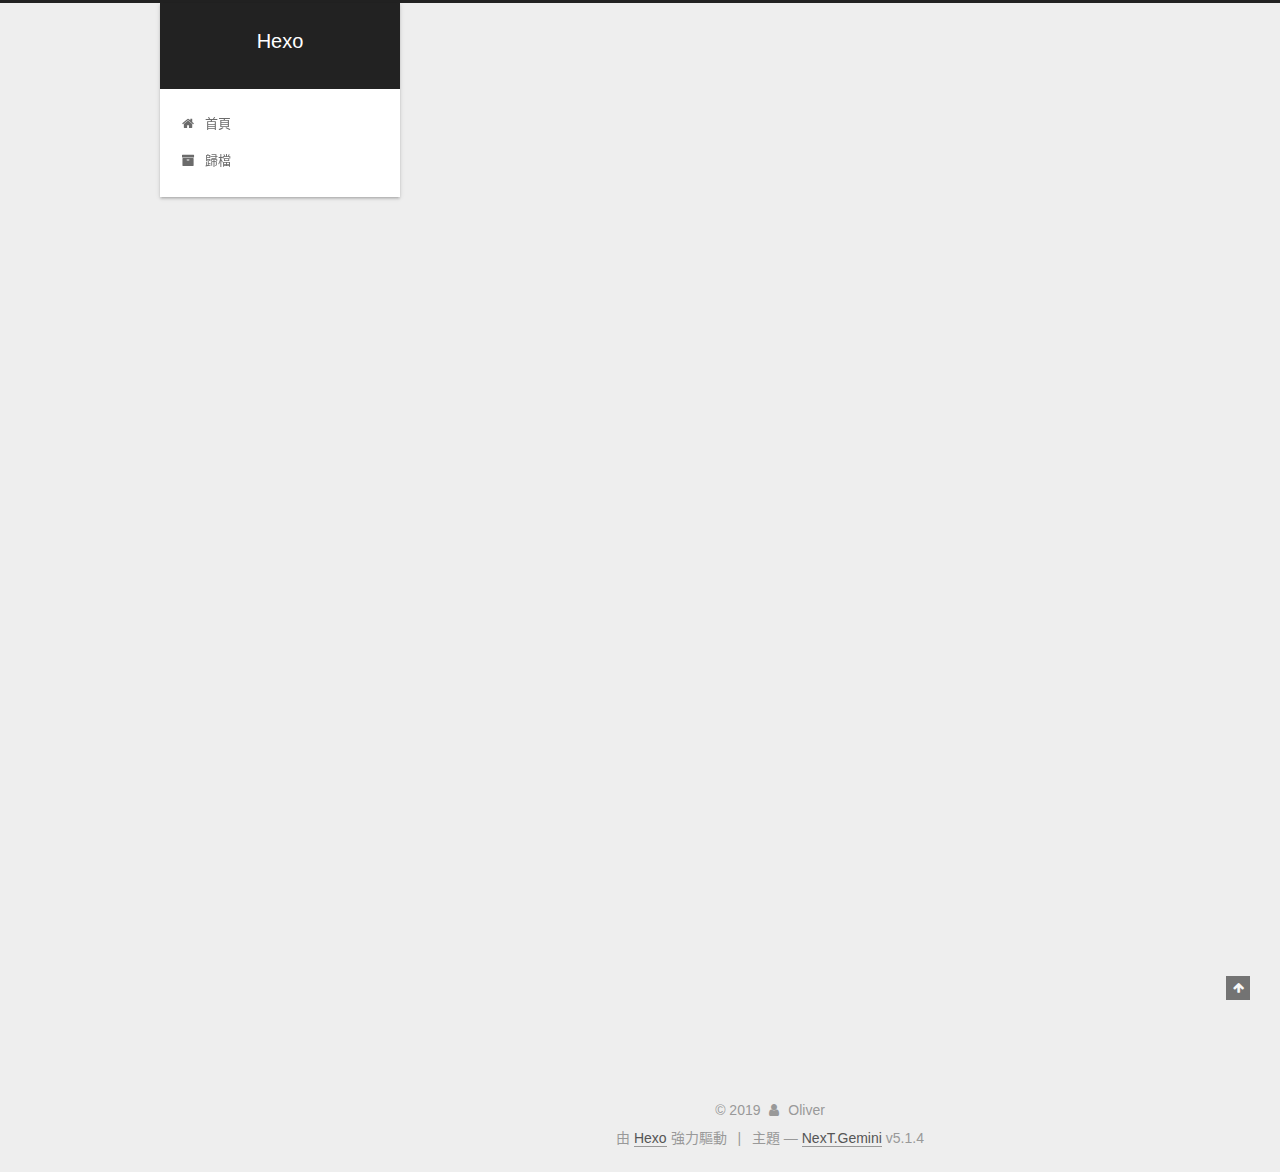
<file: 2019/07/11/hello-world/index.html>
<!DOCTYPE html>



  


<html class="theme-next gemini use-motion" lang="zh-tw">
<head><meta name="generator" content="Hexo 3.9.0">
  <meta charset="UTF-8">
<meta http-equiv="X-UA-Compatible" content="IE=edge">
<meta name="viewport" content="width=device-width, initial-scale=1, maximum-scale=1">
<meta name="theme-color" content="#222">









<meta http-equiv="Cache-Control" content="no-transform">
<meta http-equiv="Cache-Control" content="no-siteapp">
















  
  
  <link href="/lib/fancybox/source/jquery.fancybox.css?v=2.1.5" rel="stylesheet" type="text/css">







<link href="/lib/font-awesome/css/font-awesome.min.css?v=4.6.2" rel="stylesheet" type="text/css">

<link href="/css/main.css?v=5.1.4" rel="stylesheet" type="text/css">


  <link rel="apple-touch-icon" sizes="180x180" href="/images/apple-touch-icon-next.png?v=5.1.4">


  <link rel="icon" type="image/png" sizes="32x32" href="/images/favicon-32x32-next.png?v=5.1.4">


  <link rel="icon" type="image/png" sizes="16x16" href="/images/favicon-16x16-next.png?v=5.1.4">


  <link rel="mask-icon" href="/images/logo.svg?v=5.1.4" color="#222">





  <meta name="keywords" content="Hexo, NexT">










<meta name="description" content="Welcome to Hexo! This is your very first post. Check documentation for more info. If you get any problems when using Hexo, you can find the answer in troubleshooting or you can ask me on GitHub. Quick">
<meta property="og:type" content="article">
<meta property="og:title" content="Hello World">
<meta property="og:url" content="http://yoursite.com/2019/07/11/hello-world/index.html">
<meta property="og:site_name" content="Hexo">
<meta property="og:description" content="Welcome to Hexo! This is your very first post. Check documentation for more info. If you get any problems when using Hexo, you can find the answer in troubleshooting or you can ask me on GitHub. Quick">
<meta property="og:locale" content="zh-tw">
<meta property="og:updated_time" content="2019-07-11T07:57:57.808Z">
<meta name="twitter:card" content="summary">
<meta name="twitter:title" content="Hello World">
<meta name="twitter:description" content="Welcome to Hexo! This is your very first post. Check documentation for more info. If you get any problems when using Hexo, you can find the answer in troubleshooting or you can ask me on GitHub. Quick">



<script type="text/javascript" id="hexo.configurations">
  var NexT = window.NexT || {};
  var CONFIG = {
    root: '/',
    scheme: 'Gemini',
    version: '5.1.4',
    sidebar: {"position":"left","display":"post","offset":12,"b2t":false,"scrollpercent":false,"onmobile":false},
    fancybox: true,
    tabs: true,
    motion: {"enable":true,"async":false,"transition":{"post_block":"fadeIn","post_header":"slideDownIn","post_body":"slideDownIn","coll_header":"slideLeftIn","sidebar":"slideUpIn"}},
    duoshuo: {
      userId: '0',
      author: '博主'
    },
    algolia: {
      applicationID: '',
      apiKey: '',
      indexName: '',
      hits: {"per_page":10},
      labels: {"input_placeholder":"Search for Posts","hits_empty":"We didn't find any results for the search: ${query}","hits_stats":"${hits} results found in ${time} ms"}
    }
  };
</script>



  <link rel="canonical" href="http://yoursite.com/2019/07/11/hello-world/">





  <title>Hello World | Hexo</title>
  








</head>

<body itemscope itemtype="http://schema.org/WebPage" lang="zh-tw">

  
  
    
  

  <div class="container sidebar-position-left page-post-detail">
    <div class="headband"></div>

    <header id="header" class="header" itemscope itemtype="http://schema.org/WPHeader">
      <div class="header-inner"><div class="site-brand-wrapper">
  <div class="site-meta ">
    

    <div class="custom-logo-site-title">
      <a href="/" class="brand" rel="start">
        <span class="logo-line-before"><i></i></span>
        <span class="site-title">Hexo</span>
        <span class="logo-line-after"><i></i></span>
      </a>
    </div>
      
        <p class="site-subtitle"></p>
      
  </div>

  <div class="site-nav-toggle">
    <button>
      <span class="btn-bar"></span>
      <span class="btn-bar"></span>
      <span class="btn-bar"></span>
    </button>
  </div>
</div>

<nav class="site-nav">
  

  
    <ul id="menu" class="menu">
      
        
        <li class="menu-item menu-item-home">
          <a href="/" rel="section">
            
              <i class="menu-item-icon fa fa-fw fa-home"></i> <br>
            
            首頁
          </a>
        </li>
      
        
        <li class="menu-item menu-item-archives">
          <a href="/archives/" rel="section">
            
              <i class="menu-item-icon fa fa-fw fa-archive"></i> <br>
            
            歸檔
          </a>
        </li>
      

      
    </ul>
  

  
</nav>



 </div>
    </header>

    <main id="main" class="main">
      <div class="main-inner">
        <div class="content-wrap">
          <div id="content" class="content">
            

  <div id="posts" class="posts-expand">
    

  

  
  
  

  <article class="post post-type-normal" itemscope itemtype="http://schema.org/Article">
  
  
  
  <div class="post-block">
    <link itemprop="mainEntityOfPage" href="http://yoursite.com/2019/07/11/hello-world/">

    <span hidden itemprop="author" itemscope itemtype="http://schema.org/Person">
      <meta itemprop="name" content="Oliver">
      <meta itemprop="description" content>
      <meta itemprop="image" content="/images/avatar.gif">
    </span>

    <span hidden itemprop="publisher" itemscope itemtype="http://schema.org/Organization">
      <meta itemprop="name" content="Hexo">
    </span>

    
      <header class="post-header">

        
        
          <h1 class="post-title" itemprop="name headline">Hello World</h1>
        

        <div class="post-meta">
          <span class="post-time">
            
              <span class="post-meta-item-icon">
                <i class="fa fa-calendar-o"></i>
              </span>
              
                <span class="post-meta-item-text">發表於</span>
              
              <time title="創建於" itemprop="dateCreated datePublished" datetime="2019-07-11T15:57:57+08:00">
                2019-07-11
              </time>
            

            

            
          </span>

          

          
            
          

          
          

          

          

          

        </div>
      </header>
    

    
    
    
    <div class="post-body" itemprop="articleBody">

      
      

      
        <p>Welcome to <a href="https://hexo.io/" target="_blank" rel="noopener">Hexo</a>! This is your very first post. Check <a href="https://hexo.io/docs/" target="_blank" rel="noopener">documentation</a> for more info. If you get any problems when using Hexo, you can find the answer in <a href="https://hexo.io/docs/troubleshooting.html" target="_blank" rel="noopener">troubleshooting</a> or you can ask me on <a href="https://github.com/hexojs/hexo/issues" target="_blank" rel="noopener">GitHub</a>.</p>
<h2 id="Quick-Start"><a href="#Quick-Start" class="headerlink" title="Quick Start"></a>Quick Start</h2><h3 id="Create-a-new-post"><a href="#Create-a-new-post" class="headerlink" title="Create a new post"></a>Create a new post</h3><figure class="highlight bash"><table><tr><td class="gutter"><pre><span class="line">1</span><br></pre></td><td class="code"><pre><span class="line">$ hexo new <span class="string">"My New Post"</span></span><br></pre></td></tr></table></figure>

<p>More info: <a href="https://hexo.io/docs/writing.html" target="_blank" rel="noopener">Writing</a></p>
<h3 id="Run-server"><a href="#Run-server" class="headerlink" title="Run server"></a>Run server</h3><figure class="highlight bash"><table><tr><td class="gutter"><pre><span class="line">1</span><br></pre></td><td class="code"><pre><span class="line">$ hexo server</span><br></pre></td></tr></table></figure>

<p>More info: <a href="https://hexo.io/docs/server.html" target="_blank" rel="noopener">Server</a></p>
<h3 id="Generate-static-files"><a href="#Generate-static-files" class="headerlink" title="Generate static files"></a>Generate static files</h3><figure class="highlight bash"><table><tr><td class="gutter"><pre><span class="line">1</span><br></pre></td><td class="code"><pre><span class="line">$ hexo generate</span><br></pre></td></tr></table></figure>

<p>More info: <a href="https://hexo.io/docs/generating.html" target="_blank" rel="noopener">Generating</a></p>
<h3 id="Deploy-to-remote-sites"><a href="#Deploy-to-remote-sites" class="headerlink" title="Deploy to remote sites"></a>Deploy to remote sites</h3><figure class="highlight bash"><table><tr><td class="gutter"><pre><span class="line">1</span><br></pre></td><td class="code"><pre><span class="line">$ hexo deploy</span><br></pre></td></tr></table></figure>

<p>More info: <a href="https://hexo.io/docs/deployment.html" target="_blank" rel="noopener">Deployment</a></p>

      
    </div>
    
    
    

    

    

    

    <footer class="post-footer">
      

      
      
      

      
        <div class="post-nav">
          <div class="post-nav-next post-nav-item">
            
          </div>

          <span class="post-nav-divider"></span>

          <div class="post-nav-prev post-nav-item">
            
              <a href="/2019/07/11/My-New-Post/" rel="prev" title="My New Post">
                My New Post <i class="fa fa-chevron-right"></i>
              </a>
            
          </div>
        </div>
      

      
      
    </footer>
  </div>
  
  
  
  </article>



    <div class="post-spread">
      
    </div>
  </div>


          </div>
          


          

  



        </div>
        
          
  
  <div class="sidebar-toggle">
    <div class="sidebar-toggle-line-wrap">
      <span class="sidebar-toggle-line sidebar-toggle-line-first"></span>
      <span class="sidebar-toggle-line sidebar-toggle-line-middle"></span>
      <span class="sidebar-toggle-line sidebar-toggle-line-last"></span>
    </div>
  </div>

  <aside id="sidebar" class="sidebar">
    
    <div class="sidebar-inner">

      

      
        <ul class="sidebar-nav motion-element">
          <li class="sidebar-nav-toc sidebar-nav-active" data-target="post-toc-wrap">
            文章目錄
          </li>
          <li class="sidebar-nav-overview" data-target="site-overview-wrap">
            本站概覽
          </li>
        </ul>
      

      <section class="site-overview-wrap sidebar-panel">
        <div class="site-overview">
          <div class="site-author motion-element" itemprop="author" itemscope itemtype="http://schema.org/Person">
            
              <p class="site-author-name" itemprop="name">Oliver</p>
              <p class="site-description motion-element" itemprop="description"></p>
          </div>

          <nav class="site-state motion-element">

            
              <div class="site-state-item site-state-posts">
              
                <a href="/archives/">
              
                  <span class="site-state-item-count">2</span>
                  <span class="site-state-item-name">文章</span>
                </a>
              </div>
            

            

            

          </nav>

          

          

          
          

          
          

          

        </div>
      </section>

      
      <!--noindex-->
        <section class="post-toc-wrap motion-element sidebar-panel sidebar-panel-active">
          <div class="post-toc">

            
              
            

            
              <div class="post-toc-content"><ol class="nav"><li class="nav-item nav-level-2"><a class="nav-link" href="#Quick-Start"><span class="nav-number">1.</span> <span class="nav-text">Quick Start</span></a><ol class="nav-child"><li class="nav-item nav-level-3"><a class="nav-link" href="#Create-a-new-post"><span class="nav-number">1.1.</span> <span class="nav-text">Create a new post</span></a></li><li class="nav-item nav-level-3"><a class="nav-link" href="#Run-server"><span class="nav-number">1.2.</span> <span class="nav-text">Run server</span></a></li><li class="nav-item nav-level-3"><a class="nav-link" href="#Generate-static-files"><span class="nav-number">1.3.</span> <span class="nav-text">Generate static files</span></a></li><li class="nav-item nav-level-3"><a class="nav-link" href="#Deploy-to-remote-sites"><span class="nav-number">1.4.</span> <span class="nav-text">Deploy to remote sites</span></a></li></ol></li></ol></div>
            

          </div>
        </section>
      <!--/noindex-->
      

      

    </div>
  </aside>


        
      </div>
    </main>

    <footer id="footer" class="footer">
      <div class="footer-inner">
        <div class="copyright">&copy; <span itemprop="copyrightYear">2019</span>
  <span class="with-love">
    <i class="fa fa-user"></i>
  </span>
  <span class="author" itemprop="copyrightHolder">Oliver</span>

  
</div>


  <div class="powered-by">由 <a class="theme-link" target="_blank" href="https://hexo.io">Hexo</a> 強力驅動</div>



  <span class="post-meta-divider">|</span>



  <div class="theme-info">主題 &mdash; <a class="theme-link" target="_blank" href="https://github.com/iissnan/hexo-theme-next">NexT.Gemini</a> v5.1.4</div>




        







        
      </div>
    </footer>

    
      <div class="back-to-top">
        <i class="fa fa-arrow-up"></i>
        
      </div>
    

    

  </div>

  

<script type="text/javascript">
  if (Object.prototype.toString.call(window.Promise) !== '[object Function]') {
    window.Promise = null;
  }
</script>









  












  
  
    <script type="text/javascript" src="/lib/jquery/index.js?v=2.1.3"></script>
  

  
  
    <script type="text/javascript" src="/lib/fastclick/lib/fastclick.min.js?v=1.0.6"></script>
  

  
  
    <script type="text/javascript" src="/lib/jquery_lazyload/jquery.lazyload.js?v=1.9.7"></script>
  

  
  
    <script type="text/javascript" src="/lib/velocity/velocity.min.js?v=1.2.1"></script>
  

  
  
    <script type="text/javascript" src="/lib/velocity/velocity.ui.min.js?v=1.2.1"></script>
  

  
  
    <script type="text/javascript" src="/lib/fancybox/source/jquery.fancybox.pack.js?v=2.1.5"></script>
  


  


  <script type="text/javascript" src="/js/src/utils.js?v=5.1.4"></script>

  <script type="text/javascript" src="/js/src/motion.js?v=5.1.4"></script>



  
  


  <script type="text/javascript" src="/js/src/affix.js?v=5.1.4"></script>

  <script type="text/javascript" src="/js/src/schemes/pisces.js?v=5.1.4"></script>



  
  <script type="text/javascript" src="/js/src/scrollspy.js?v=5.1.4"></script>
<script type="text/javascript" src="/js/src/post-details.js?v=5.1.4"></script>



  


  <script type="text/javascript" src="/js/src/bootstrap.js?v=5.1.4"></script>



  


  




	





  





  












  





  

  

  

  
  

  

  

  

</body>
</html>
</file>
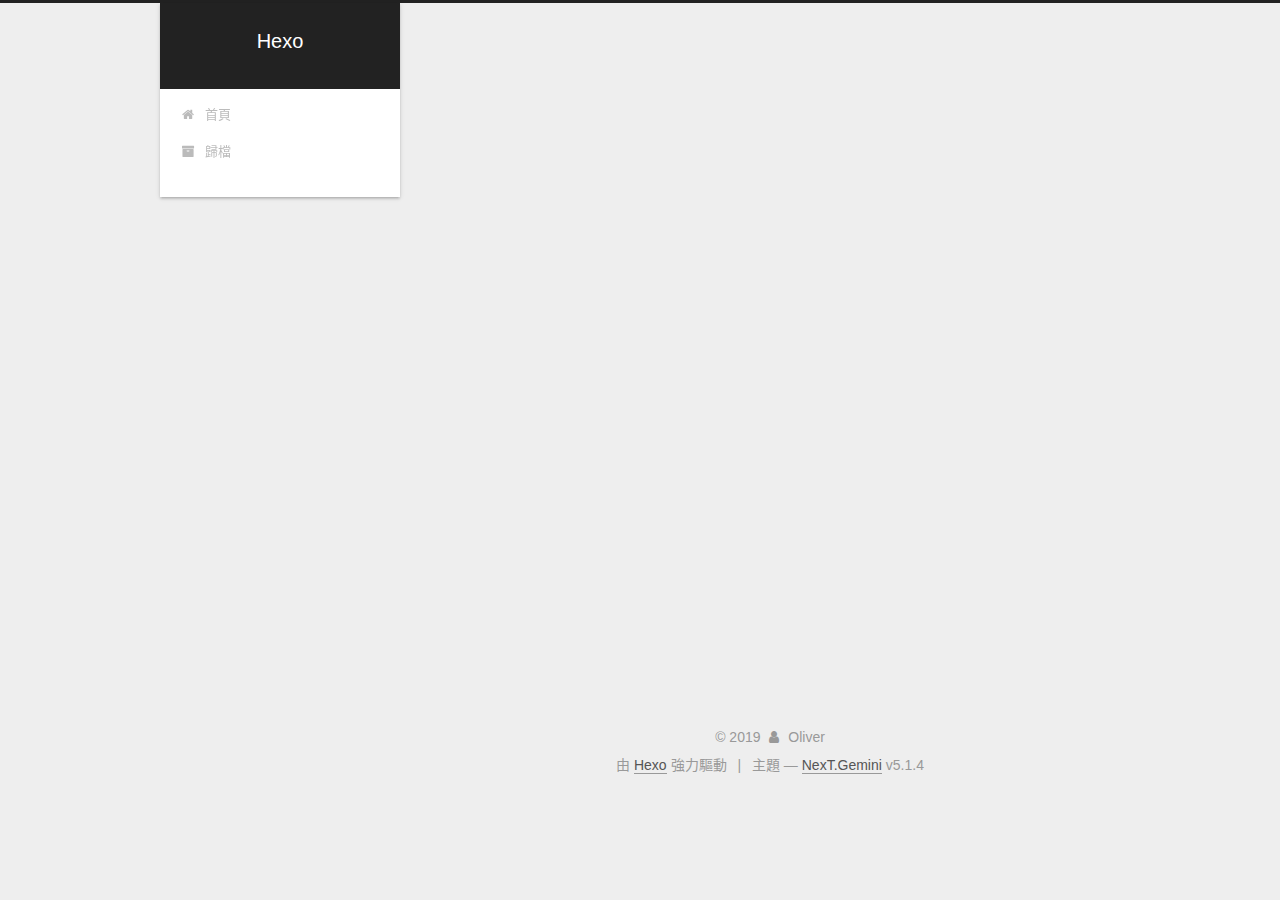
<file: 2019/07/11/My-New-Post/index.html>
<!DOCTYPE html>



  


<html class="theme-next gemini use-motion" lang="zh-tw">
<head><meta name="generator" content="Hexo 3.9.0">
  <meta charset="UTF-8">
<meta http-equiv="X-UA-Compatible" content="IE=edge">
<meta name="viewport" content="width=device-width, initial-scale=1, maximum-scale=1">
<meta name="theme-color" content="#222">









<meta http-equiv="Cache-Control" content="no-transform">
<meta http-equiv="Cache-Control" content="no-siteapp">
















  
  
  <link href="/lib/fancybox/source/jquery.fancybox.css?v=2.1.5" rel="stylesheet" type="text/css">







<link href="/lib/font-awesome/css/font-awesome.min.css?v=4.6.2" rel="stylesheet" type="text/css">

<link href="/css/main.css?v=5.1.4" rel="stylesheet" type="text/css">


  <link rel="apple-touch-icon" sizes="180x180" href="/images/apple-touch-icon-next.png?v=5.1.4">


  <link rel="icon" type="image/png" sizes="32x32" href="/images/favicon-32x32-next.png?v=5.1.4">


  <link rel="icon" type="image/png" sizes="16x16" href="/images/favicon-16x16-next.png?v=5.1.4">


  <link rel="mask-icon" href="/images/logo.svg?v=5.1.4" color="#222">





  <meta name="keywords" content="Hexo, NexT">










<meta property="og:type" content="article">
<meta property="og:title" content="My New Post">
<meta property="og:url" content="http://yoursite.com/2019/07/11/My-New-Post/index.html">
<meta property="og:site_name" content="Hexo">
<meta property="og:locale" content="zh-tw">
<meta property="og:updated_time" content="2019-07-11T09:08:45.585Z">
<meta name="twitter:card" content="summary">
<meta name="twitter:title" content="My New Post">



<script type="text/javascript" id="hexo.configurations">
  var NexT = window.NexT || {};
  var CONFIG = {
    root: '/',
    scheme: 'Gemini',
    version: '5.1.4',
    sidebar: {"position":"left","display":"post","offset":12,"b2t":false,"scrollpercent":false,"onmobile":false},
    fancybox: true,
    tabs: true,
    motion: {"enable":true,"async":false,"transition":{"post_block":"fadeIn","post_header":"slideDownIn","post_body":"slideDownIn","coll_header":"slideLeftIn","sidebar":"slideUpIn"}},
    duoshuo: {
      userId: '0',
      author: '博主'
    },
    algolia: {
      applicationID: '',
      apiKey: '',
      indexName: '',
      hits: {"per_page":10},
      labels: {"input_placeholder":"Search for Posts","hits_empty":"We didn't find any results for the search: ${query}","hits_stats":"${hits} results found in ${time} ms"}
    }
  };
</script>



  <link rel="canonical" href="http://yoursite.com/2019/07/11/My-New-Post/">





  <title>My New Post | Hexo</title>
  








</head>

<body itemscope itemtype="http://schema.org/WebPage" lang="zh-tw">

  
  
    
  

  <div class="container sidebar-position-left page-post-detail">
    <div class="headband"></div>

    <header id="header" class="header" itemscope itemtype="http://schema.org/WPHeader">
      <div class="header-inner"><div class="site-brand-wrapper">
  <div class="site-meta ">
    

    <div class="custom-logo-site-title">
      <a href="/" class="brand" rel="start">
        <span class="logo-line-before"><i></i></span>
        <span class="site-title">Hexo</span>
        <span class="logo-line-after"><i></i></span>
      </a>
    </div>
      
        <p class="site-subtitle"></p>
      
  </div>

  <div class="site-nav-toggle">
    <button>
      <span class="btn-bar"></span>
      <span class="btn-bar"></span>
      <span class="btn-bar"></span>
    </button>
  </div>
</div>

<nav class="site-nav">
  

  
    <ul id="menu" class="menu">
      
        
        <li class="menu-item menu-item-home">
          <a href="/" rel="section">
            
              <i class="menu-item-icon fa fa-fw fa-home"></i> <br>
            
            首頁
          </a>
        </li>
      
        
        <li class="menu-item menu-item-archives">
          <a href="/archives/" rel="section">
            
              <i class="menu-item-icon fa fa-fw fa-archive"></i> <br>
            
            歸檔
          </a>
        </li>
      

      
    </ul>
  

  
</nav>



 </div>
    </header>

    <main id="main" class="main">
      <div class="main-inner">
        <div class="content-wrap">
          <div id="content" class="content">
            

  <div id="posts" class="posts-expand">
    

  

  
  
  

  <article class="post post-type-normal" itemscope itemtype="http://schema.org/Article">
  
  
  
  <div class="post-block">
    <link itemprop="mainEntityOfPage" href="http://yoursite.com/2019/07/11/My-New-Post/">

    <span hidden itemprop="author" itemscope itemtype="http://schema.org/Person">
      <meta itemprop="name" content="Oliver">
      <meta itemprop="description" content>
      <meta itemprop="image" content="/images/avatar.gif">
    </span>

    <span hidden itemprop="publisher" itemscope itemtype="http://schema.org/Organization">
      <meta itemprop="name" content="Hexo">
    </span>

    
      <header class="post-header">

        
        
          <h1 class="post-title" itemprop="name headline">My New Post</h1>
        

        <div class="post-meta">
          <span class="post-time">
            
              <span class="post-meta-item-icon">
                <i class="fa fa-calendar-o"></i>
              </span>
              
                <span class="post-meta-item-text">發表於</span>
              
              <time title="創建於" itemprop="dateCreated datePublished" datetime="2019-07-11T17:08:45+08:00">
                2019-07-11
              </time>
            

            

            
          </span>

          

          
            
          

          
          

          

          

          

        </div>
      </header>
    

    
    
    
    <div class="post-body" itemprop="articleBody">

      
      

      
        
      
    </div>
    
    
    

    

    

    

    <footer class="post-footer">
      

      
      
      

      
        <div class="post-nav">
          <div class="post-nav-next post-nav-item">
            
              <a href="/2019/07/11/hello-world/" rel="next" title="Hello World">
                <i class="fa fa-chevron-left"></i> Hello World
              </a>
            
          </div>

          <span class="post-nav-divider"></span>

          <div class="post-nav-prev post-nav-item">
            
          </div>
        </div>
      

      
      
    </footer>
  </div>
  
  
  
  </article>



    <div class="post-spread">
      
    </div>
  </div>


          </div>
          


          

  



        </div>
        
          
  
  <div class="sidebar-toggle">
    <div class="sidebar-toggle-line-wrap">
      <span class="sidebar-toggle-line sidebar-toggle-line-first"></span>
      <span class="sidebar-toggle-line sidebar-toggle-line-middle"></span>
      <span class="sidebar-toggle-line sidebar-toggle-line-last"></span>
    </div>
  </div>

  <aside id="sidebar" class="sidebar">
    
    <div class="sidebar-inner">

      

      

      <section class="site-overview-wrap sidebar-panel sidebar-panel-active">
        <div class="site-overview">
          <div class="site-author motion-element" itemprop="author" itemscope itemtype="http://schema.org/Person">
            
              <p class="site-author-name" itemprop="name">Oliver</p>
              <p class="site-description motion-element" itemprop="description"></p>
          </div>

          <nav class="site-state motion-element">

            
              <div class="site-state-item site-state-posts">
              
                <a href="/archives/">
              
                  <span class="site-state-item-count">2</span>
                  <span class="site-state-item-name">文章</span>
                </a>
              </div>
            

            

            

          </nav>

          

          

          
          

          
          

          

        </div>
      </section>

      

      

    </div>
  </aside>


        
      </div>
    </main>

    <footer id="footer" class="footer">
      <div class="footer-inner">
        <div class="copyright">&copy; <span itemprop="copyrightYear">2019</span>
  <span class="with-love">
    <i class="fa fa-user"></i>
  </span>
  <span class="author" itemprop="copyrightHolder">Oliver</span>

  
</div>


  <div class="powered-by">由 <a class="theme-link" target="_blank" href="https://hexo.io">Hexo</a> 強力驅動</div>



  <span class="post-meta-divider">|</span>



  <div class="theme-info">主題 &mdash; <a class="theme-link" target="_blank" href="https://github.com/iissnan/hexo-theme-next">NexT.Gemini</a> v5.1.4</div>




        







        
      </div>
    </footer>

    
      <div class="back-to-top">
        <i class="fa fa-arrow-up"></i>
        
      </div>
    

    

  </div>

  

<script type="text/javascript">
  if (Object.prototype.toString.call(window.Promise) !== '[object Function]') {
    window.Promise = null;
  }
</script>









  












  
  
    <script type="text/javascript" src="/lib/jquery/index.js?v=2.1.3"></script>
  

  
  
    <script type="text/javascript" src="/lib/fastclick/lib/fastclick.min.js?v=1.0.6"></script>
  

  
  
    <script type="text/javascript" src="/lib/jquery_lazyload/jquery.lazyload.js?v=1.9.7"></script>
  

  
  
    <script type="text/javascript" src="/lib/velocity/velocity.min.js?v=1.2.1"></script>
  

  
  
    <script type="text/javascript" src="/lib/velocity/velocity.ui.min.js?v=1.2.1"></script>
  

  
  
    <script type="text/javascript" src="/lib/fancybox/source/jquery.fancybox.pack.js?v=2.1.5"></script>
  


  


  <script type="text/javascript" src="/js/src/utils.js?v=5.1.4"></script>

  <script type="text/javascript" src="/js/src/motion.js?v=5.1.4"></script>



  
  


  <script type="text/javascript" src="/js/src/affix.js?v=5.1.4"></script>

  <script type="text/javascript" src="/js/src/schemes/pisces.js?v=5.1.4"></script>



  
  <script type="text/javascript" src="/js/src/scrollspy.js?v=5.1.4"></script>
<script type="text/javascript" src="/js/src/post-details.js?v=5.1.4"></script>



  


  <script type="text/javascript" src="/js/src/bootstrap.js?v=5.1.4"></script>



  


  




	





  





  












  





  

  

  

  
  

  

  

  

</body>
</html>
</file>
<file: css/main.css>
/* normalize.css v3.0.2 | MIT License | git.io/normalize */
html {
  font-family: sans-serif; /* 1 */
  -ms-text-size-adjust: 100%; /* 2 */
  -webkit-text-size-adjust: 100%; /* 2 */
}
body {
  margin: 0;
}
article,
aside,
details,
figcaption,
figure,
footer,
header,
hgroup,
main,
menu,
nav,
section,
summary {
  display: block;
}
audio,
canvas,
progress,
video {
  display: inline-block; /* 1 */
  vertical-align: baseline; /* 2 */
}
audio:not([controls]) {
  display: none;
  height: 0;
}
[hidden],
template {
  display: none;
}
a {
  background-color: transparent;
}
a:active,
a:hover {
  outline: 0;
}
abbr[title] {
  border-bottom: 1px dotted;
}
b,
strong {
  font-weight: bold;
}
dfn {
  font-style: italic;
}
h1 {
  font-size: 2em;
  margin: 0.67em 0;
}
mark {
  background: #ff0;
  color: #000;
}
small {
  font-size: 80%;
}
sub,
sup {
  font-size: 75%;
  line-height: 0;
  position: relative;
  vertical-align: baseline;
}
sup {
  top: -0.5em;
}
sub {
  bottom: -0.25em;
}
img {
  border: 0;
}
svg:not(:root) {
  overflow: hidden;
}
figure {
  margin: 1em 40px;
}
hr {
  -moz-box-sizing: content-box;
  box-sizing: content-box;
  height: 0;
}
pre {
  overflow: auto;
}
code,
kbd,
pre,
samp {
  font-family: monospace, monospace;
  font-size: 1em;
}
button,
input,
optgroup,
select,
textarea {
  color: inherit; /* 1 */
  font: inherit; /* 2 */
  margin: 0; /* 3 */
}
button {
  overflow: visible;
}
button,
select {
  text-transform: none;
}
button,
html input[type="button"],
input[type="reset"],
input[type="submit"] {
  -webkit-appearance: button; /* 2 */
  cursor: pointer; /* 3 */
}
button[disabled],
html input[disabled] {
  cursor: default;
}
button::-moz-focus-inner,
input::-moz-focus-inner {
  border: 0;
  padding: 0;
}
input {
  line-height: normal;
}
input[type="checkbox"],
input[type="radio"] {
  box-sizing: border-box; /* 1 */
  padding: 0; /* 2 */
}
input[type="number"]::-webkit-inner-spin-button,
input[type="number"]::-webkit-outer-spin-button {
  height: auto;
}
input[type="search"] {
  -webkit-appearance: textfield; /* 1 */
  -moz-box-sizing: content-box;
  -webkit-box-sizing: content-box; /* 2 */
  box-sizing: content-box;
}
input[type="search"]::-webkit-search-cancel-button,
input[type="search"]::-webkit-search-decoration {
  -webkit-appearance: none;
}
fieldset {
  border: 1px solid #c0c0c0;
  margin: 0 2px;
  padding: 0.35em 0.625em 0.75em;
}
legend {
  border: 0; /* 1 */
  padding: 0; /* 2 */
}
textarea {
  overflow: auto;
}
optgroup {
  font-weight: bold;
}
table {
  border-collapse: collapse;
  border-spacing: 0;
}
td,
th {
  padding: 0;
}
::selection {
  background: #262a30;
  color: #fff;
}
body {
  position: relative;
  font-family: 'Lato', "PingFang SC", "Microsoft YaHei", sans-serif;
  font-size: 14px;
  line-height: 2;
  color: #555;
  background: #eee;
}
@media (max-width: 767px) {
  body {
    padding-right: 0 !important;
  }
}
@media (min-width: 768px) and (max-width: 991px) {
  body {
    padding-right: 0 !important;
  }
}
@media (min-width: 1600px) {
  body {
    font-size: 16px;
  }
}
h1,
h2,
h3,
h4,
h5,
h6 {
  margin: 0;
  padding: 0;
  font-weight: bold;
  line-height: 1.5;
  font-family: 'Lato', "PingFang SC", "Microsoft YaHei", sans-serif;
}
h2,
h3,
h4,
h5,
h6 {
  margin: 20px 0 15px;
}
h1 {
  font-size: 22px;
}
@media (max-width: 767px) {
  h1 {
    font-size: 18px;
  }
}
h2 {
  font-size: 20px;
}
@media (max-width: 767px) {
  h2 {
    font-size: 16px;
  }
}
h3 {
  font-size: 18px;
}
@media (max-width: 767px) {
  h3 {
    font-size: 14px;
  }
}
h4 {
  font-size: 16px;
}
@media (max-width: 767px) {
  h4 {
    font-size: 12px;
  }
}
h5 {
  font-size: 14px;
}
@media (max-width: 767px) {
  h5 {
    font-size: 10px;
  }
}
h6 {
  font-size: 12px;
}
@media (max-width: 767px) {
  h6 {
    font-size: 8px;
  }
}
p {
  margin: 0 0 20px 0;
}
a {
  color: #555;
  text-decoration: none;
  outline: none;
  border-bottom: 1px solid #999;
  word-wrap: break-word;
}
a:hover {
  color: #222;
  border-bottom-color: #222;
}
blockquote {
  margin: 0;
  padding: 0;
}
img {
  display: block;
  margin: auto;
  max-width: 100%;
  height: auto;
}
hr {
  margin: 40px 0;
  height: 3px;
  border: none;
  background-color: #ddd;
  background-image: repeating-linear-gradient(-45deg, #fff, #fff 4px, transparent 4px, transparent 8px);
}
blockquote {
  padding: 0 15px;
  color: #666;
  border-left: 4px solid #ddd;
}
blockquote cite::before {
  content: "-";
  padding: 0 5px;
}
dt {
  font-weight: 700;
}
dd {
  margin: 0;
  padding: 0;
}
kbd {
  border: 1px solid #ccc;
  border-radius: 0.2em;
  box-shadow: 0.1em 0.1em 0.2em rgba(0,0,0,0.1);
  background-color: #f9f9f9;
  font-family: inherit;
  background-image: -webkit-linear-gradient(top, #eee, #fff, #eee);
  padding: 0.1em 0.3em;
  white-space: nowrap;
}
.text-left {
  text-align: left;
}
.text-center {
  text-align: center;
}
.text-right {
  text-align: right;
}
.text-justify {
  text-align: justify;
}
.text-nowrap {
  white-space: nowrap;
}
.text-lowercase {
  text-transform: lowercase;
}
.text-uppercase {
  text-transform: uppercase;
}
.text-capitalize {
  text-transform: capitalize;
}
.center-block {
  display: block;
  margin-left: auto;
  margin-right: auto;
}
.clearfix:before,
.clearfix:after {
  content: " ";
  display: table;
}
.clearfix:after {
  clear: both;
}
.pullquote {
  width: 45%;
}
.pullquote.left {
  float: left;
  margin-left: 5px;
  margin-right: 10px;
}
.pullquote.right {
  float: right;
  margin-left: 10px;
  margin-right: 5px;
}
.affix.affix.affix {
  position: fixed;
}
.translation {
  margin-top: -20px;
  font-size: 14px;
  color: #999;
}
.scrollbar-measure {
  width: 100px;
  height: 100px;
  overflow: scroll;
  position: absolute;
  top: -9999px;
}
.use-motion .motion-element {
  opacity: 0;
}
table {
  margin: 20px 0;
  width: 100%;
  border-collapse: collapse;
  border-spacing: 0;
  border: 1px solid #ddd;
  font-size: 14px;
  table-layout: fixed;
  word-wrap: break-all;
}
table>tbody>tr:nth-of-type(odd) {
  background-color: #f9f9f9;
}
table>tbody>tr:hover {
  background-color: #f5f5f5;
}
caption,
th,
td {
  padding: 8px;
  text-align: left;
  vertical-align: middle;
  font-weight: normal;
}
th,
td {
  border-bottom: 3px solid #ddd;
  border-right: 1px solid #eee;
}
th {
  padding-bottom: 10px;
  font-weight: 700;
}
td {
  border-bottom-width: 1px;
}
html,
body {
  height: 100%;
}
.container {
  position: relative;
  min-height: 100%;
}
.header-inner {
  margin: 0 auto;
  padding: 100px 0 70px;
  width: calc(100% - 252px);
}
@media (min-width: 1600px) {
  .container .header-inner {
    width: 900px;
  }
}
.main {
  padding-bottom: 150px;
}
.main-inner {
  margin: 0 auto;
  width: calc(100% - 252px);
}
@media (min-width: 1600px) {
  .container .main-inner {
    width: 900px;
  }
}
.footer {
  position: absolute;
  left: 0;
  bottom: 0;
  width: 100%;
  min-height: 50px;
}
.footer-inner {
  box-sizing: border-box;
  margin: 20px auto;
  width: calc(100% - 252px);
}
@media (min-width: 1600px) {
  .container .footer-inner {
    width: 900px;
  }
}
pre,
.highlight {
  overflow: auto;
  margin: 20px 0;
  padding: 0;
  font-size: 13px;
  color: #4d4d4c;
  background: #f7f7f7;
  line-height: 1.6;
}
pre,
code {
  font-family: consolas, Menlo, "PingFang SC", "Microsoft YaHei", monospace;
}
code {
  padding: 2px 4px;
  word-wrap: break-word;
  color: #555;
  background: #eee;
  border-radius: 3px;
  font-size: 13px;
}
pre {
  padding: 10px;
}
pre code {
  padding: 0;
  color: #4d4d4c;
  background: none;
  text-shadow: none;
}
.highlight {
  border-radius: 1px;
}
.highlight pre {
  border: none;
  margin: 0;
  padding: 10px 0;
}
.highlight table {
  margin: 0;
  width: auto;
  border: none;
}
.highlight td {
  border: none;
  padding: 0;
}
.highlight figcaption {
  font-size: 1em;
  color: #4d4d4c;
  line-height: 1em;
  margin-bottom: 1em;
}
.highlight figcaption:before,
.highlight figcaption:after {
  content: " ";
  display: table;
}
.highlight figcaption:after {
  clear: both;
}
.highlight figcaption a {
  float: right;
  color: #4d4d4c;
}
.highlight figcaption a:hover {
  border-bottom-color: #4d4d4c;
}
.highlight .gutter pre {
  padding-left: 10px;
  padding-right: 10px;
  color: #869194;
  text-align: right;
  background-color: #eff2f3;
}
.highlight .code pre {
  width: 100%;
  padding-left: 10px;
  padding-right: 10px;
  background-color: #f7f7f7;
}
.highlight .line {
  height: 20px;
}
.gutter {
  -webkit-user-select: none;
  -moz-user-select: none;
  -ms-user-select: none;
  user-select: none;
}
.gist table {
  width: auto;
}
.gist table td {
  border: none;
}
pre .deletion {
  background: #fdd;
}
pre .addition {
  background: #dfd;
}
pre .meta {
  color: #8959a8;
}
pre .comment {
  color: #8e908c;
}
pre .variable,
pre .attribute,
pre .tag,
pre .regexp,
pre .ruby .constant,
pre .xml .tag .title,
pre .xml .pi,
pre .xml .doctype,
pre .html .doctype,
pre .css .id,
pre .css .class,
pre .css .pseudo {
  color: #c82829;
}
pre .number,
pre .preprocessor,
pre .built_in,
pre .literal,
pre .params,
pre .constant,
pre .command {
  color: #f5871f;
}
pre .ruby .class .title,
pre .css .rules .attribute,
pre .string,
pre .value,
pre .inheritance,
pre .header,
pre .ruby .symbol,
pre .xml .cdata,
pre .special,
pre .number,
pre .formula {
  color: #718c00;
}
pre .title,
pre .css .hexcolor {
  color: #3e999f;
}
pre .function,
pre .python .decorator,
pre .python .title,
pre .ruby .function .title,
pre .ruby .title .keyword,
pre .perl .sub,
pre .javascript .title,
pre .coffeescript .title {
  color: #4271ae;
}
pre .keyword,
pre .javascript .function {
  color: #8959a8;
}
.full-image.full-image.full-image.full-image {
  border: none;
  max-width: 100%;
  width: auto;
  margin: 20px auto 25px;
}
@media (min-width: 992px) {
  .full-image.full-image.full-image.full-image {
    max-width: none;
    width: 118%;
    margin: 0 -9%;
  }
}
.blockquote-center,
.page-home .post-type-quote blockquote,
.page-post-detail .post-type-quote blockquote {
  position: relative;
  margin: 40px 0;
  padding: 0;
  border-left: none;
  text-align: center;
}
.blockquote-center::before,
.page-home .post-type-quote blockquote::before,
.page-post-detail .post-type-quote blockquote::before,
.blockquote-center::after,
.page-home .post-type-quote blockquote::after,
.page-post-detail .post-type-quote blockquote::after {
  position: absolute;
  content: ' ';
  display: block;
  width: 100%;
  height: 24px;
  opacity: 0.2;
  background-repeat: no-repeat;
  background-position: 0 -6px;
  background-size: 22px 22px;
}
.blockquote-center::before,
.page-home .post-type-quote blockquote::before,
.page-post-detail .post-type-quote blockquote::before {
  top: -20px;
  background-image: url("../images/quote-l.svg");
  border-top: 1px solid #ccc;
}
.blockquote-center::after,
.page-home .post-type-quote blockquote::after,
.page-post-detail .post-type-quote blockquote::after {
  bottom: -20px;
  background-image: url("../images/quote-r.svg");
  border-bottom: 1px solid #ccc;
  background-position: 100% 8px;
}
.blockquote-center p,
.page-home .post-type-quote blockquote p,
.page-post-detail .post-type-quote blockquote p,
.blockquote-center div,
.page-home .post-type-quote blockquote div,
.page-post-detail .post-type-quote blockquote div {
  text-align: center;
}
.post .post-body .group-picture img {
  box-sizing: border-box;
  padding: 0 3px;
  border: none;
}
.post .group-picture-row {
  overflow: hidden;
  margin-top: 6px;
}
.post .group-picture-row:first-child {
  margin-top: 0;
}
.post .group-picture-column {
  float: left;
}
.page-post-detail .post-body .group-picture-column {
  float: none;
  margin-top: 10px;
  width: auto !important;
}
.page-post-detail .post-body .group-picture-column img {
  margin: 0 auto;
}
.page-archive .group-picture-container {
  overflow: hidden;
}
.page-archive .group-picture-row {
  float: left;
}
.page-archive .group-picture-row:first-child {
  margin-top: 6px;
}
.page-archive .group-picture-column {
  max-width: 150px;
  max-height: 150px;
}
.post-body .note {
  position: relative;
  padding: 15px;
  margin-bottom: 20px;
  border: 1px solid #eee;
  border-left-width: 5px;
  border-radius: 3px;
}
.post-body .note h2,
.post-body .note h3,
.post-body .note h4,
.post-body .note h5,
.post-body .note h6 {
  margin-top: 0;
  margin-bottom: 0;
  border-bottom: initial;
  padding-top: 0 !important;
}
.post-body .note p:first-child,
.post-body .note ul:first-child,
.post-body .note ol:first-child,
.post-body .note table:first-child,
.post-body .note pre:first-child,
.post-body .note blockquote:first-child {
  margin-top: 0;
}
.post-body .note p:last-child,
.post-body .note ul:last-child,
.post-body .note ol:last-child,
.post-body .note table:last-child,
.post-body .note pre:last-child,
.post-body .note blockquote:last-child {
  margin-bottom: 0;
}
.post-body .note.default {
  border-left-color: #777;
}
.post-body .note.default h2,
.post-body .note.default h3,
.post-body .note.default h4,
.post-body .note.default h5,
.post-body .note.default h6 {
  color: #777;
}
.post-body .note.primary {
  border-left-color: #6f42c1;
}
.post-body .note.primary h2,
.post-body .note.primary h3,
.post-body .note.primary h4,
.post-body .note.primary h5,
.post-body .note.primary h6 {
  color: #6f42c1;
}
.post-body .note.info {
  border-left-color: #428bca;
}
.post-body .note.info h2,
.post-body .note.info h3,
.post-body .note.info h4,
.post-body .note.info h5,
.post-body .note.info h6 {
  color: #428bca;
}
.post-body .note.success {
  border-left-color: #5cb85c;
}
.post-body .note.success h2,
.post-body .note.success h3,
.post-body .note.success h4,
.post-body .note.success h5,
.post-body .note.success h6 {
  color: #5cb85c;
}
.post-body .note.warning {
  border-left-color: #f0ad4e;
}
.post-body .note.warning h2,
.post-body .note.warning h3,
.post-body .note.warning h4,
.post-body .note.warning h5,
.post-body .note.warning h6 {
  color: #f0ad4e;
}
.post-body .note.danger {
  border-left-color: #d9534f;
}
.post-body .note.danger h2,
.post-body .note.danger h3,
.post-body .note.danger h4,
.post-body .note.danger h5,
.post-body .note.danger h6 {
  color: #d9534f;
}
.post-body .label {
  display: inline;
  padding: 0 2px;
  white-space: nowrap;
}
.post-body .label.default {
  background-color: #f0f0f0;
}
.post-body .label.primary {
  background-color: #efe6f7;
}
.post-body .label.info {
  background-color: #e5f2f8;
}
.post-body .label.success {
  background-color: #e7f4e9;
}
.post-body .label.warning {
  background-color: #fcf6e1;
}
.post-body .label.danger {
  background-color: #fae8eb;
}
.post-body .tabs {
  position: relative;
  display: block;
  margin-bottom: 20px;
  padding-top: 10px;
}
.post-body .tabs ul.nav-tabs {
  margin: 0;
  padding: 0;
  display: flex;
  margin-bottom: -1px;
}
@media (max-width: 413px) {
  .post-body .tabs ul.nav-tabs {
    display: block;
    margin-bottom: 5px;
  }
}
.post-body .tabs ul.nav-tabs li.tab {
  list-style-type: none !important;
  margin: 0 0.25em 0 0;
  border-top: 3px solid transparent;
  border-left: 1px solid transparent;
  border-right: 1px solid transparent;
}
@media (max-width: 413px) {
  .post-body .tabs ul.nav-tabs li.tab {
    margin: initial;
    border-top: 1px solid transparent;
    border-left: 3px solid transparent;
    border-right: 1px solid transparent;
    border-bottom: 1px solid transparent;
  }
}
.post-body .tabs ul.nav-tabs li.tab a {
  outline: 0;
  border-bottom: initial;
  display: block;
  line-height: 1.8em;
  padding: 0.25em 0.75em;
  transition-duration: 0.2s;
  transition-timing-function: ease-out;
  transition-delay: 0s;
}
.post-body .tabs ul.nav-tabs li.tab a i {
  width: 1.285714285714286em;
}
.post-body .tabs ul.nav-tabs li.tab.active {
  border-top: 3px solid #fc6423;
  border-left: 1px solid #ddd;
  border-right: 1px solid #ddd;
  background-color: #fff;
}
@media (max-width: 413px) {
  .post-body .tabs ul.nav-tabs li.tab.active {
    border-top: 1px solid #ddd;
    border-left: 3px solid #fc6423;
    border-right: 1px solid #ddd;
    border-bottom: 1px solid #ddd;
  }
}
.post-body .tabs ul.nav-tabs li.tab.active a {
  cursor: default;
  color: #555;
}
.post-body .tabs .tab-content {
  background-color: #fff;
}
.post-body .tabs .tab-content .tab-pane {
  border: 1px solid #ddd;
  padding: 20px 20px 0 20px;
}
.post-body .tabs .tab-content .tab-pane:not(.active) {
  display: none !important;
}
.post-body .tabs .tab-content .tab-pane.active {
  display: block !important;
}
.btn {
  display: inline-block;
  padding: 0 20px;
  font-size: 14px;
  color: #555;
  background: #fff;
  border: 2px solid #555;
  text-decoration: none;
  border-radius: 2px;
  transition-property: background-color;
  transition-duration: 0.2s;
  transition-timing-function: ease-in-out;
  transition-delay: 0s;
  line-height: 2;
}
.btn:hover {
  border-color: #222;
  color: #fff;
  background: #222;
}
.btn +.btn {
  margin: 0 0 8px 8px;
}
.btn .fa-fw {
  width: 1.285714285714286em;
  text-align: left;
}
.btn-bar {
  display: block;
  width: 22px;
  height: 2px;
  background: #555;
  border-radius: 1px;
}
.btn-bar+.btn-bar {
  margin-top: 4px;
}
.pagination {
  margin: 120px 0 40px;
  text-align: center;
  border-top: 1px solid #eee;
}
.page-number-basic,
.pagination .prev,
.pagination .next,
.pagination .page-number,
.pagination .space {
  display: inline-block;
  position: relative;
  top: -1px;
  margin: 0 10px;
  padding: 0 11px;
}
@media (max-width: 767px) {
  .page-number-basic,
  .pagination .prev,
  .pagination .next,
  .pagination .page-number,
  .pagination .space {
    margin: 0 5px;
  }
}
.pagination .prev,
.pagination .next,
.pagination .page-number {
  border-bottom: 0;
  border-top: 1px solid #eee;
  transition-property: border-color;
  transition-duration: 0.2s;
  transition-timing-function: ease-in-out;
  transition-delay: 0s;
}
.pagination .prev:hover,
.pagination .next:hover,
.pagination .page-number:hover {
  border-top-color: #222;
}
.pagination .space {
  padding: 0;
  margin: 0;
}
.pagination .prev {
  margin-left: 0;
}
.pagination .next {
  margin-right: 0;
}
.pagination .page-number.current {
  color: #fff;
  background: #ccc;
  border-top-color: #ccc;
}
@media (max-width: 767px) {
  .pagination {
    border-top: none;
  }
  .pagination .prev,
  .pagination .next,
  .pagination .page-number {
    margin-bottom: 10px;
    border-top: 0;
    border-bottom: 1px solid #eee;
    padding: 0 10px;
  }
  .pagination .prev:hover,
  .pagination .next:hover,
  .pagination .page-number:hover {
    border-bottom-color: #222;
  }
}
.comments {
  margin: 60px 20px 0;
}
.tag-cloud {
  text-align: center;
}
.tag-cloud a {
  display: inline-block;
  margin: 10px;
}
.back-to-top {
  box-sizing: border-box;
  position: fixed;
  bottom: -100px;
  right: 30px;
  z-index: 1050;
  padding: 0 6px;
  width: 24px;
  background: #222;
  font-size: 12px;
  opacity: 0.6;
  color: #fff;
  cursor: pointer;
  text-align: center;
  -webkit-transform: translateZ(0);
  transition-property: bottom;
  transition-duration: 0.2s;
  transition-timing-function: ease-in-out;
  transition-delay: 0s;
}
@media (min-width: 768px) and (max-width: 991px) {
  .back-to-top {
    display: none !important;
  }
}
@media (max-width: 767px) {
  .back-to-top {
    display: none !important;
  }
}
.back-to-top.back-to-top-on {
  bottom: 30px;
}
.header {
  background: transparent;
}
.header-inner {
  position: relative;
}
.headband {
  height: 3px;
  background: #222;
}
.site-meta {
  margin: 0;
  text-align: center;
}
@media (max-width: 767px) {
  .site-meta {
    text-align: center;
  }
}
.brand {
  position: relative;
  display: inline-block;
  padding: 0 40px;
  color: #fff;
  background: #222;
  border-bottom: none;
}
.brand:hover {
  color: #fff;
}
.logo {
  display: inline-block;
  margin-right: 5px;
  line-height: 36px;
  vertical-align: top;
}
.site-title {
  display: inline-block;
  vertical-align: top;
  line-height: 36px;
  font-size: 20px;
  font-weight: normal;
  font-family: 'Lato', "PingFang SC", "Microsoft YaHei", sans-serif;
}
.site-subtitle {
  margin-top: 10px;
  font-size: 13px;
  color: #ddd;
}
.use-motion .brand {
  opacity: 0;
}
.use-motion .logo,
.use-motion .site-title,
.use-motion .site-subtitle {
  opacity: 0;
  position: relative;
  top: -10px;
}
.site-nav-toggle {
  display: none;
  position: absolute;
  top: 10px;
  left: 10px;
}
@media (max-width: 767px) {
  .site-nav-toggle {
    display: block;
  }
}
.site-nav-toggle button {
  margin-top: 2px;
  padding: 9px 10px;
  background: transparent;
  border: none;
}
@media (max-width: 767px) {
  .site-nav {
    display: none;
    margin: 0 -10px;
    padding: 0 10px;
    clear: both;
    border-top: 1px solid #ddd;
  }
}
@media (min-width: 768px) and (max-width: 991px) {
  .site-nav {
    display: block !important;
  }
}
@media (min-width: 992px) {
  .site-nav {
    display: block !important;
  }
}
.menu {
  margin-top: 20px;
  padding-left: 0;
  text-align: center;
}
.menu .menu-item {
  display: inline-block;
  margin: 0 10px;
  list-style: none;
}
@media screen and (max-width: 767px) {
  .menu .menu-item {
    margin-top: 10px;
  }
}
.menu .menu-item a {
  display: block;
  font-size: 13px;
  line-height: inherit;
  border-bottom: 1px solid transparent;
  transition-property: border-color;
  transition-duration: 0.2s;
  transition-timing-function: ease-in-out;
  transition-delay: 0s;
}
.menu .menu-item a:hover,
.menu-item-active a {
  border-bottom-color: #222;
}
.menu .menu-item .fa {
  margin-right: 5px;
}
.use-motion .menu-item {
  opacity: 0;
}
.post-body {
  font-family: 'Lato', "PingFang SC", "Microsoft YaHei", sans-serif;
}
@media (max-width: 767px) {
  .post-body {
    word-break: break-word;
  }
}
.post-body .fancybox img {
  display: block !important;
  margin: 0 auto;
  cursor: pointer;
  cursor: zoom-in;
  cursor: -webkit-zoom-in;
}
.post-body .image-caption,
.post-body .figure .caption {
  margin: -20px auto 15px;
  text-align: center;
  font-size: 14px;
  color: #999;
  font-weight: bold;
  line-height: 1;
}
.post-sticky-flag {
  display: inline-block;
  font-size: 16px;
  -ms-transform: rotate(30deg);
  -webkit-transform: rotate(30deg);
  -moz-transform: rotate(30deg);
  -ms-transform: rotate(30deg);
  -o-transform: rotate(30deg);
  transform: rotate(30deg);
}
.use-motion .post-block,
.use-motion .pagination,
.use-motion .comments {
  opacity: 0;
}
.use-motion .post-header {
  opacity: 0;
}
.use-motion .post-body {
  opacity: 0;
}
.use-motion .collection-title {
  opacity: 0;
}
.posts-expand {
  padding-top: 40px;
}
@media (max-width: 767px) {
  .posts-expand {
    margin: 0 20px;
  }
  .post-body pre .gutter pre {
    padding-right: 10px;
  }
  .post-body .highlight {
    margin-left: 0px;
    margin-right: 0px;
    padding: 0;
  }
  .post-body .highlight .gutter pre {
    padding-right: 10px;
  }
}
@media (min-width: 992px) {
  .posts-expand .post-body {
    text-align: justify;
  }
}
.posts-expand .post-body h2,
.posts-expand .post-body h3,
.posts-expand .post-body h4,
.posts-expand .post-body h5,
.posts-expand .post-body h6 {
  padding-top: 10px;
}
.posts-expand .post-body h2 .header-anchor,
.posts-expand .post-body h3 .header-anchor,
.posts-expand .post-body h4 .header-anchor,
.posts-expand .post-body h5 .header-anchor,
.posts-expand .post-body h6 .header-anchor {
  float: right;
  margin-left: 10px;
  color: #ccc;
  border-bottom-style: none;
  visibility: hidden;
}
.posts-expand .post-body h2 .header-anchor:hover,
.posts-expand .post-body h3 .header-anchor:hover,
.posts-expand .post-body h4 .header-anchor:hover,
.posts-expand .post-body h5 .header-anchor:hover,
.posts-expand .post-body h6 .header-anchor:hover {
  color: inherit;
}
.posts-expand .post-body h2:hover .header-anchor,
.posts-expand .post-body h3:hover .header-anchor,
.posts-expand .post-body h4:hover .header-anchor,
.posts-expand .post-body h5:hover .header-anchor,
.posts-expand .post-body h6:hover .header-anchor {
  visibility: visible;
}
.posts-expand .post-body ul li {
  list-style: circle;
}
.posts-expand .post-body img {
  box-sizing: border-box;
  margin: auto;
  padding: 3px;
  border: 1px solid #ddd;
}
.posts-expand .post-body .fancybox img {
  margin: 0 auto 25px;
}
@media (max-width: 767px) {
  .posts-collapse {
    margin: 0 20px;
  }
  .posts-collapse .post-title,
  .posts-collapse .post-meta {
    display: block;
    width: auto;
    text-align: left;
  }
}
.posts-collapse {
  position: relative;
  z-index: 1010;
  margin-left: 55px;
}
.posts-collapse::after {
  content: " ";
  position: absolute;
  top: 20px;
  left: 0;
  margin-left: -2px;
  width: 4px;
  height: 100%;
  background: #f5f5f5;
  z-index: -1;
}
@media (max-width: 767px) {
  .posts-collapse {
    margin: 0 20px;
  }
}
.posts-collapse .collection-title {
  position: relative;
  margin: 60px 0;
}
.posts-collapse .collection-title h1,
.posts-collapse .collection-title h2 {
  margin-left: 20px;
}
.posts-collapse .collection-title small {
  color: #bbb;
  margin-left: 5px;
}
.posts-collapse .collection-title::before {
  content: " ";
  position: absolute;
  left: 0;
  top: 50%;
  margin-left: -4px;
  margin-top: -4px;
  width: 8px;
  height: 8px;
  background: #bbb;
  border-radius: 50%;
}
.posts-collapse .post {
  margin: 30px 0;
}
.posts-collapse .post-header {
  position: relative;
  transition-duration: 0.2s;
  transition-timing-function: ease-in-out;
  transition-delay: 0s;
  transition-property: border;
  border-bottom: 1px dashed #ccc;
}
.posts-collapse .post-header::before {
  content: " ";
  position: absolute;
  left: 0;
  top: 12px;
  width: 6px;
  height: 6px;
  margin-left: -4px;
  background: #bbb;
  border-radius: 50%;
  border: 1px solid #fff;
  transition-duration: 0.2s;
  transition-timing-function: ease-in-out;
  transition-delay: 0s;
  transition-property: background;
}
.posts-collapse .post-header:hover {
  border-bottom-color: #666;
}
.posts-collapse .post-header:hover::before {
  background: #222;
}
.posts-collapse .post-meta {
  position: absolute;
  font-size: 12px;
  left: 20px;
  top: 5px;
}
.posts-collapse .post-comments-count {
  display: none;
}
.posts-collapse .post-title {
  margin-left: 60px;
  font-size: 16px;
  font-weight: normal;
  line-height: inherit;
}
.posts-collapse .post-title::after {
  margin-left: 3px;
  opacity: 0.6;
}
.posts-collapse .post-title a {
  color: #666;
  border-bottom: none;
}
.page-home .post-type-quote .post-header,
.page-post-detail .post-type-quote .post-header,
.page-home .post-type-quote .post-tags,
.page-post-detail .post-type-quote .post-tags {
  display: none;
}
.posts-expand .post-title {
  text-align: center;
  word-break: break-word;
  font-weight: 400;
}
.posts-expand .post-title-link {
  display: inline-block;
  position: relative;
  color: #555;
  border-bottom: none;
  line-height: 1.2;
  vertical-align: top;
}
.posts-expand .post-title-link::before {
  content: "";
  position: absolute;
  width: 100%;
  height: 2px;
  bottom: 0;
  left: 0;
  background-color: #000;
  visibility: hidden;
  -webkit-transform: scaleX(0);
  -moz-transform: scaleX(0);
  -ms-transform: scaleX(0);
  -o-transform: scaleX(0);
  transform: scaleX(0);
  transition-duration: 0.2s;
  transition-timing-function: ease-in-out;
  transition-delay: 0s;
}
.posts-expand .post-title-link:hover::before {
  visibility: visible;
  -webkit-transform: scaleX(1);
  -moz-transform: scaleX(1);
  -ms-transform: scaleX(1);
  -o-transform: scaleX(1);
  transform: scaleX(1);
}
.posts-expand .post-title-link .fa {
  font-size: 16px;
}
.posts-expand .post-meta {
  margin: 3px 0 60px 0;
  color: #999;
  font-family: 'Lato', "PingFang SC", "Microsoft YaHei", sans-serif;
  font-size: 12px;
  text-align: center;
}
.posts-expand .post-meta .post-category-list {
  display: inline-block;
  margin: 0;
  padding: 3px;
}
.posts-expand .post-meta .post-category-list-link {
  color: #999;
}
.posts-expand .post-meta .post-description {
  font-size: 14px;
  margin-top: 2px;
}
.post-meta-divider {
  margin: 0 0.5em;
}
.post-meta-item-icon {
  margin-right: 3px;
}
@media (min-width: 768px) and (max-width: 991px) {
  .post-meta-item-icon {
    display: inline-block;
  }
}
@media (max-width: 767px) {
  .post-meta-item-icon {
    display: inline-block;
  }
}
@media (min-width: 768px) and (max-width: 991px) {
  .post-meta-item-text {
    display: none;
  }
}
@media (max-width: 767px) {
  .post-meta-item-text {
    display: none;
  }
}
@media (max-width: 767px) {
  .posts-expand .post-comments-count {
    display: none;
  }
}
.post-button {
  margin-top: 40px;
}
.posts-expand .post-tags {
  margin-top: 40px;
  text-align: center;
}
.posts-expand .post-tags a {
  display: inline-block;
  margin-right: 10px;
  font-size: 13px;
}
.post-nav {
  display: table;
  margin-top: 15px;
  width: 100%;
  border-top: 1px solid #eee;
}
.post-nav-divider {
  display: table-cell;
  width: 10%;
}
.post-nav-item {
  display: table-cell;
  padding: 10px 0 0 0;
  width: 45%;
  vertical-align: top;
}
.post-nav-item a {
  position: relative;
  display: block;
  line-height: 25px;
  font-size: 14px;
  color: #555;
  border-bottom: none;
}
.post-nav-item a:hover {
  color: #222;
  border-bottom: none;
}
.post-nav-item a:active {
  top: 2px;
}
.post-nav-item .fa {
  position: absolute;
  top: 8px;
  left: 0;
  font-size: 12px;
}
.post-nav-next a {
  padding-left: 15px;
}
.post-nav-prev {
  text-align: right;
}
.post-nav-prev a {
  padding-right: 15px;
}
.post-nav-prev .fa {
  right: 0;
  left: auto;
}
.posts-expand .post-eof {
  display: block;
  margin: 80px auto 60px;
  width: 8%;
  height: 1px;
  background: #ccc;
  text-align: center;
}
.post:last-child .post-eof.post-eof.post-eof {
  display: none;
}
.post-gallery {
  display: table;
  table-layout: fixed;
  width: 100%;
  border-collapse: separate;
}
.post-gallery-row {
  display: table-row;
}
.post-gallery .post-gallery-img {
  display: table-cell;
  text-align: center;
  vertical-align: middle;
  border: none;
}
.post-gallery .post-gallery-img img {
  max-width: 100%;
  max-height: 100%;
  border: none;
}
.fancybox-close,
.fancybox-close:hover {
  border: none;
}
.rtl.post-body p,
.rtl.post-body a,
.rtl.post-body h1,
.rtl.post-body h2,
.rtl.post-body h3,
.rtl.post-body h4,
.rtl.post-body h5,
.rtl.post-body h6,
.rtl.post-body li,
.rtl.post-body ul,
.rtl.post-body ol {
  direction: rtl;
  font-family: UKIJ Ekran;
}
.rtl.post-title {
  font-family: UKIJ Ekran;
}
.sidebar {
  position: fixed;
  right: 0;
  top: 0;
  bottom: 0;
  width: 0;
  z-index: 1040;
  box-shadow: inset 0 2px 6px #000;
  background: #222;
  -webkit-transform: translateZ(0);
}
.sidebar a {
  color: #999;
  border-bottom-color: #555;
}
.sidebar a:hover {
  color: #eee;
}
@media (min-width: 768px) and (max-width: 991px) {
  .sidebar {
    display: none !important;
  }
}
@media (max-width: 767px) {
  .sidebar {
    display: none !important;
  }
}
.sidebar-inner {
  position: relative;
  padding: 20px 10px;
  color: #999;
  text-align: center;
}
.site-overview-wrap {
  overflow: hidden;
}
.site-overview {
  overflow-y: auto;
  overflow-x: hidden;
}
.sidebar-toggle {
  position: fixed;
  right: 30px;
  bottom: 45px;
  width: 14px;
  height: 14px;
  padding: 5px;
  background: #222;
  line-height: 0;
  z-index: 1050;
  cursor: pointer;
  -webkit-transform: translateZ(0);
}
@media (min-width: 768px) and (max-width: 991px) {
  .sidebar-toggle {
    display: none !important;
  }
}
@media (max-width: 767px) {
  .sidebar-toggle {
    display: none !important;
  }
}
.sidebar-toggle-line {
  position: relative;
  display: inline-block;
  vertical-align: top;
  height: 2px;
  width: 100%;
  background: #fff;
  margin-top: 3px;
}
.sidebar-toggle-line:first-child {
  margin-top: 0;
}
.site-author-image {
  display: block;
  margin: 0 auto;
  padding: 2px;
  max-width: 120px;
  height: auto;
  border: 1px solid #eee;
}
.site-author-name {
  margin: 0;
  text-align: center;
  color: #222;
  font-weight: 600;
}
.site-description {
  margin-top: 0;
  text-align: center;
  font-size: 13px;
  color: #999;
}
.site-state {
  overflow: hidden;
  line-height: 1.4;
  white-space: nowrap;
  text-align: center;
}
.site-state-item {
  display: inline-block;
  padding: 0 15px;
  border-left: 1px solid #eee;
}
.site-state-item:first-child {
  border-left: none;
}
.site-state-item a {
  border-bottom: none;
}
.site-state-item-count {
  display: block;
  text-align: center;
  color: inherit;
  font-weight: 600;
  font-size: 16px;
}
.site-state-item-name {
  font-size: 13px;
  color: #999;
}
.feed-link {
  margin-top: 20px;
}
.feed-link a {
  display: inline-block;
  padding: 0 15px;
  color: #fc6423;
  border: 1px solid #fc6423;
  border-radius: 4px;
}
.feed-link a i {
  color: #fc6423;
  font-size: 14px;
}
.feed-link a:hover {
  color: #fff;
  background: #fc6423;
}
.feed-link a:hover i {
  color: #fff;
}
.links-of-author {
  margin-top: 20px;
}
.links-of-author a {
  display: inline-block;
  vertical-align: middle;
  margin-right: 10px;
  margin-bottom: 10px;
  border-bottom-color: #555;
  font-size: 13px;
}
.links-of-author a:before {
  display: inline-block;
  vertical-align: middle;
  margin-right: 3px;
  content: " ";
  width: 4px;
  height: 4px;
  border-radius: 50%;
  background: #da99ff;
}
.links-of-blogroll {
  font-size: 13px;
}
.links-of-blogroll-title {
  margin-top: 20px;
  font-size: 14px;
  font-weight: 600;
}
.links-of-blogroll-list {
  margin: 0;
  padding: 0;
  list-style: none;
}
.links-of-blogroll-item {
  padding: 2px 10px;
}
.links-of-blogroll-item a {
  max-width: 280px;
  box-sizing: border-box;
  display: inline-block;
  overflow: hidden;
  white-space: nowrap;
  text-overflow: ellipsis;
}
.sidebar-nav {
  margin: 0 0 20px;
  padding-left: 0;
}
.sidebar-nav li {
  display: inline-block;
  cursor: pointer;
  border-bottom: 1px solid transparent;
  font-size: 14px;
  color: #555;
}
.sidebar-nav li:hover {
  color: #fc6423;
}
.page-post-detail .sidebar-nav-toc {
  padding: 0 5px;
}
.page-post-detail .sidebar-nav-overview {
  margin-left: 10px;
}
.sidebar-nav .sidebar-nav-active {
  color: #fc6423;
  border-bottom-color: #fc6423;
}
.sidebar-nav .sidebar-nav-active:hover {
  color: #fc6423;
}
.sidebar-panel {
  display: none;
}
.sidebar-panel-active {
  display: block;
}
.post-toc-empty {
  font-size: 14px;
  color: #666;
}
.post-toc-wrap {
  overflow: hidden;
}
.post-toc {
  overflow: auto;
}
.post-toc ol {
  margin: 0;
  padding: 0 2px 5px 10px;
  text-align: left;
  list-style: none;
  font-size: 14px;
}
.post-toc ol > ol {
  padding-left: 0;
}
.post-toc ol a {
  transition-duration: 0.2s;
  transition-timing-function: ease-in-out;
  transition-delay: 0s;
  transition-property: all;
  color: #666;
  border-bottom-color: #ccc;
}
.post-toc ol a:hover {
  color: #000;
  border-bottom-color: #000;
}
.post-toc .nav-item {
  overflow: hidden;
  text-overflow: ellipsis;
  text-align: justify;
  white-space: nowrap;
  line-height: 1.8;
}
.post-toc .nav .nav-child {
  display: none;
}
.post-toc .nav .active > .nav-child {
  display: block;
}
.post-toc .nav .active-current > .nav-child {
  display: block;
}
.post-toc .nav .active-current > .nav-child > .nav-item {
  display: block;
}
.post-toc .nav .active > a {
  color: #fc6423;
  border-bottom-color: #fc6423;
}
.post-toc .nav .active-current > a {
  color: #fc6423;
}
.post-toc .nav .active-current > a:hover {
  color: #fc6423;
}
.footer {
  font-size: 14px;
  color: #999;
}
.footer img {
  border: none;
}
.footer-inner {
  text-align: center;
}
.with-love {
  display: inline-block;
  margin: 0 5px;
}
.powered-by,
.theme-info {
  display: inline-block;
}
.cc-license {
  margin-top: 10px;
  text-align: center;
}
.cc-license .cc-opacity {
  opacity: 0.7;
  border-bottom: none;
}
.cc-license .cc-opacity:hover {
  opacity: 0.9;
}
.cc-license img {
  display: inline-block;
}
.theme-next #ds-thread #ds-reset {
  color: #555;
}
.theme-next #ds-thread #ds-reset .ds-replybox {
  margin-bottom: 30px;
}
.theme-next #ds-thread #ds-reset .ds-replybox .ds-avatar,
.theme-next #ds-reset .ds-avatar img {
  box-shadow: none;
}
.theme-next #ds-thread #ds-reset .ds-textarea-wrapper {
  border-color: #c7d4e1;
  background: none;
  border-top-right-radius: 3px;
  border-top-left-radius: 3px;
}
.theme-next #ds-thread #ds-reset .ds-textarea-wrapper textarea {
  height: 60px;
}
.theme-next #ds-reset .ds-rounded-top {
  border-radius: 0;
}
.theme-next #ds-thread #ds-reset .ds-post-toolbar {
  box-sizing: border-box;
  border: 1px solid #c7d4e1;
  background: #f6f8fa;
}
.theme-next #ds-thread #ds-reset .ds-post-options {
  height: 40px;
  border: none;
  background: none;
}
.theme-next #ds-thread #ds-reset .ds-toolbar-buttons {
  top: 11px;
}
.theme-next #ds-thread #ds-reset .ds-sync {
  top: 5px;
}
.theme-next #ds-thread #ds-reset .ds-post-button {
  top: 4px;
  right: 5px;
  width: 90px;
  height: 30px;
  border: 1px solid #c5ced7;
  border-radius: 3px;
  background-image: linear-gradient(#fbfbfc, #f5f7f9);
  color: #60676d;
}
.theme-next #ds-thread #ds-reset .ds-post-button:hover {
  background-position: 0 -30px;
  color: #60676d;
}
.theme-next #ds-thread #ds-reset .ds-comments-info {
  padding: 10px 0;
}
.theme-next #ds-thread #ds-reset .ds-sort {
  display: none;
}
.theme-next #ds-thread #ds-reset li.ds-tab a.ds-current {
  border: none;
  background: #f6f8fa;
  color: #60676d;
}
.theme-next #ds-thread #ds-reset li.ds-tab a.ds-current:hover {
  background-color: #e9f0f7;
  color: #60676d;
}
.theme-next #ds-thread #ds-reset li.ds-tab a {
  border-radius: 2px;
  padding: 5px;
}
.theme-next #ds-thread #ds-reset .ds-login-buttons p {
  color: #999;
  line-height: 36px;
}
.theme-next #ds-thread #ds-reset .ds-login-buttons .ds-service-list li {
  height: 28px;
}
.theme-next #ds-thread #ds-reset .ds-service-list a {
  background: none;
  padding: 5px;
  border: 1px solid;
  border-radius: 3px;
  text-align: center;
}
.theme-next #ds-thread #ds-reset .ds-service-list a:hover {
  color: #fff;
  background: #666;
}
.theme-next #ds-thread #ds-reset .ds-service-list .ds-weibo {
  color: #fc9b00;
  border-color: #fc9b00;
}
.theme-next #ds-thread #ds-reset .ds-service-list .ds-weibo:hover {
  background: #fc9b00;
}
.theme-next #ds-thread #ds-reset .ds-service-list .ds-qq {
  color: #60a3ec;
  border-color: #60a3ec;
}
.theme-next #ds-thread #ds-reset .ds-service-list .ds-qq:hover {
  background: #60a3ec;
}
.theme-next #ds-thread #ds-reset .ds-service-list .ds-renren {
  color: #2e7ac4;
  border-color: #2e7ac4;
}
.theme-next #ds-thread #ds-reset .ds-service-list .ds-renren:hover {
  background: #2e7ac4;
}
.theme-next #ds-thread #ds-reset .ds-service-list .ds-douban {
  color: #37994c;
  border-color: #37994c;
}
.theme-next #ds-thread #ds-reset .ds-service-list .ds-douban:hover {
  background: #37994c;
}
.theme-next #ds-thread #ds-reset .ds-service-list .ds-kaixin {
  color: #fef20d;
  border-color: #fef20d;
}
.theme-next #ds-thread #ds-reset .ds-service-list .ds-kaixin:hover {
  background: #fef20d;
}
.theme-next #ds-thread #ds-reset .ds-service-list .ds-netease {
  color: #f00;
  border-color: #f00;
}
.theme-next #ds-thread #ds-reset .ds-service-list .ds-netease:hover {
  background: #f00;
}
.theme-next #ds-thread #ds-reset .ds-service-list .ds-sohu {
  color: #ffcb05;
  border-color: #ffcb05;
}
.theme-next #ds-thread #ds-reset .ds-service-list .ds-sohu:hover {
  background: #ffcb05;
}
.theme-next #ds-thread #ds-reset .ds-service-list .ds-baidu {
  color: #2831e0;
  border-color: #2831e0;
}
.theme-next #ds-thread #ds-reset .ds-service-list .ds-baidu:hover {
  background: #2831e0;
}
.theme-next #ds-thread #ds-reset .ds-service-list .ds-google {
  color: #166bec;
  border-color: #166bec;
}
.theme-next #ds-thread #ds-reset .ds-service-list .ds-google:hover {
  background: #166bec;
}
.theme-next #ds-thread #ds-reset .ds-service-list .ds-weixin {
  color: #00ce0d;
  border-color: #00ce0d;
}
.theme-next #ds-thread #ds-reset .ds-service-list .ds-weixin:hover {
  background: #00ce0d;
}
.theme-next #ds-thread #ds-reset .ds-service-list .ds-more-services {
  border: none;
}
.theme-next #ds-thread #ds-reset .ds-service-list .ds-more-services:hover {
  background: none;
}
.theme-next #ds-reset .duoshuo-ua-admin {
  display: inline-block;
  color: #f00;
}
.theme-next #ds-reset .duoshuo-ua-platform,
.theme-next #ds-reset .duoshuo-ua-browser {
  color: #ccc;
}
.theme-next #ds-reset .duoshuo-ua-platform .fa,
.theme-next #ds-reset .duoshuo-ua-browser .fa {
  display: inline-block;
  margin-right: 3px;
}
.theme-next #ds-reset .duoshuo-ua-separator {
  display: inline-block;
  margin-left: 5px;
}
.theme-next .this_ua {
  background-color: #ccc !important;
  border-radius: 4px;
  padding: 0 5px !important;
  margin: 1px 1px !important;
  border: 1px solid #bbb !important;
  color: #fff;
  display: inline-block !important;
}
.theme-next .this_ua.admin {
  background-color: #d9534f !important;
  border-color: #d9534f !important;
}
.theme-next .this_ua.platform.iOS,
.theme-next .this_ua.platform.Mac,
.theme-next .this_ua.platform.Windows {
  background-color: #39b3d7 !important;
  border-color: #46b8da !important;
}
.theme-next .this_ua.platform.Linux {
  background-color: #3a3a3a !important;
  border-color: #1f1f1f !important;
}
.theme-next .this_ua.platform.Android {
  background-color: #00c47d !important;
  border-color: #01b171 !important;
}
.theme-next .this_ua.browser.Mobile,
.theme-next .this_ua.browser.Chrome {
  background-color: #5cb85c !important;
  border-color: #4cae4c !important;
}
.theme-next .this_ua.browser.Firefox {
  background-color: #f0ad4e !important;
  border-color: #eea236 !important;
}
.theme-next .this_ua.browser.Maxthon,
.theme-next .this_ua.browser.IE {
  background-color: #428bca !important;
  border-color: #357ebd !important;
}
.theme-next .this_ua.browser.baidu,
.theme-next .this_ua.browser.UCBrowser,
.theme-next .this_ua.browser.Opera {
  background-color: #d9534f !important;
  border-color: #d43f3a !important;
}
.theme-next .this_ua.browser.Android,
.theme-next .this_ua.browser.QQBrowser {
  background-color: #78ace9 !important;
  border-color: #4cae4c !important;
}
.post-spread {
  margin-top: 20px;
  text-align: center;
}
.jiathis_style {
  display: inline-block;
}
.jiathis_style a {
  border: none;
}
.fa {
  font-family: FontAwesome !important;
}
.post-spread {
  margin-top: 20px;
  text-align: center;
}
.bdshare-slide-button-box a {
  border: none;
}
.bdsharebuttonbox {
  display: inline-block;
}
.bdsharebuttonbox a {
  border: none;
}
.local-search-pop-overlay {
  position: fixed;
  width: 100%;
  height: 100%;
  top: 0;
  left: 0;
  z-index: 2080;
  background-color: rgba(0,0,0,0.3);
}
.local-search-popup {
  display: none;
  position: fixed;
  top: 10%;
  left: 50%;
  margin-left: -350px;
  width: 700px;
  height: 80%;
  padding: 0;
  background: #fff;
  color: #333;
  z-index: 9999;
  border-radius: 5px;
}
@media (max-width: 767px) {
  .local-search-popup {
    padding: 0;
    top: 0;
    left: 0;
    margin: 0;
    width: 100%;
    height: 100%;
    border-radius: 0;
  }
}
.local-search-popup ul.search-result-list {
  padding: 0;
  margin: 0 5px;
}
.local-search-popup p.search-result {
  border-bottom: 1px dashed #ccc;
  padding: 5px 0;
}
.local-search-popup a.search-result-title {
  font-weight: bold;
  font-size: 16px;
}
.local-search-popup .search-keyword {
  border-bottom: 1px dashed #f00;
  font-weight: bold;
  color: #f00;
}
.local-search-popup .local-search-header {
  padding: 5px;
  height: 36px;
  background: #f5f5f5;
  border-top-left-radius: 5px;
  border-top-right-radius: 5px;
}
.local-search-popup #local-search-result {
  overflow: auto;
  position: relative;
  padding: 5px 25px;
  height: calc(100% - 55px);
}
.local-search-popup .local-search-input-wrapper {
  display: inline-block;
  width: calc(100% - 90px);
  height: 36px;
  line-height: 36px;
  padding: 0 5px;
}
.local-search-popup .local-search-input-wrapper input {
  padding: 8px 0;
  height: 20px;
  display: block;
  width: 100%;
  outline: none;
  border: none;
  background: transparent;
  vertical-align: middle;
}
.local-search-popup .search-icon,
.local-search-popup .popup-btn-close {
  display: inline-block;
  font-size: 18px;
  color: #999;
  height: 36px;
  width: 18px;
  padding-left: 10px;
  padding-right: 10px;
}
.local-search-popup .search-icon {
  float: left;
}
.local-search-popup .popup-btn-close {
  border-left: 1px solid #eee;
  float: right;
  cursor: pointer;
}
.local-search-popup #no-result {
  position: absolute;
  left: 50%;
  top: 50%;
  -webkit-transform: translate(-50%, -50%);
  -webkit-transform: translate(-50%, -50%);
  -moz-transform: translate(-50%, -50%);
  -ms-transform: translate(-50%, -50%);
  -o-transform: translate(-50%, -50%);
  transform: translate(-50%, -50%);
  color: #ccc;
}
.site-uv,
.site-pv,
.page-pv {
  display: inline-block;
}
.site-uv .busuanzi-value,
.site-pv .busuanzi-value,
.page-pv .busuanzi-value {
  margin: 0 5px;
}
.site-uv {
  margin-right: 10px;
}
.site-uv::after {
  content: "|";
  padding-left: 10px;
}
.page-archive .archive-page-counter {
  position: relative;
  top: 3px;
  left: 20px;
}
@media (max-width: 767px) {
  .page-archive .archive-page-counter {
    top: 5px;
  }
}
.page-archive .posts-collapse .archive-move-on {
  position: absolute;
  top: 11px;
  left: 0;
  margin-left: -6px;
  width: 10px;
  height: 10px;
  opacity: 0.5;
  background: #555;
  border: 1px solid #fff;
  border-radius: 50%;
}
.category-all-page .category-all-title {
  text-align: center;
}
.category-all-page .category-all {
  margin-top: 20px;
}
.category-all-page .category-list {
  margin: 0;
  padding: 0;
  list-style: none;
}
.category-all-page .category-list-item {
  margin: 5px 10px;
}
.category-all-page .category-list-count {
  color: #bbb;
}
.category-all-page .category-list-count:before {
  display: inline;
  content: " (";
}
.category-all-page .category-list-count:after {
  display: inline;
  content: ") ";
}
.category-all-page .category-list-child {
  padding-left: 10px;
}
#schedule ul#event-list {
  padding-left: 30px;
}
#schedule ul#event-list hr {
  margin: 20px 0 45px 0 !important;
  background: #222;
}
#schedule ul#event-list hr:after {
  display: inline-block;
  content: 'NOW';
  background: #222;
  color: #fff;
  font-weight: bold;
  text-align: right;
  padding: 0 5px;
}
#schedule ul#event-list li.event {
  margin: 20px 0px;
  background: #f9f9f9;
  padding-left: 10px;
  min-height: 40px;
}
#schedule ul#event-list li.event h2.event-summary {
  margin: 0;
  padding-bottom: 3px;
}
#schedule ul#event-list li.event h2.event-summary:before {
  display: inline-block;
  font-family: FontAwesome;
  font-size: 8px;
  content: '\f111';
  vertical-align: middle;
  margin-right: 25px;
  color: #bbb;
}
#schedule ul#event-list li.event span.event-relative-time {
  display: inline-block;
  font-size: 12px;
  font-weight: 400;
  padding-left: 12px;
  color: #bbb;
}
#schedule ul#event-list li.event span.event-details {
  display: block;
  color: #bbb;
  margin-left: 56px;
  padding-top: 3px;
  padding-bottom: 6px;
  text-indent: -24px;
  line-height: 18px;
}
#schedule ul#event-list li.event span.event-details:before {
  text-indent: 0;
  display: inline-block;
  width: 14px;
  font-family: FontAwesome;
  text-align: center;
  margin-right: 9px;
  color: #bbb;
}
#schedule ul#event-list li.event span.event-details.event-location:before {
  content: '\f041';
}
#schedule ul#event-list li.event span.event-details.event-duration:before {
  content: '\f017';
}
#schedule ul#event-list li.event-past {
  background: #fcfcfc;
}
#schedule ul#event-list li.event-past > * {
  opacity: 0.6;
}
#schedule ul#event-list li.event-past h2.event-summary {
  color: #bbb;
}
#schedule ul#event-list li.event-past h2.event-summary:before {
  color: #dfdfdf;
}
#schedule ul#event-list li.event-now {
  background: #222;
  color: #fff;
  padding: 15px 0 15px 10px;
}
#schedule ul#event-list li.event-now h2.event-summary:before {
  -webkit-transform: scale(1.2);
  -moz-transform: scale(1.2);
  -ms-transform: scale(1.2);
  -o-transform: scale(1.2);
  transform: scale(1.2);
  color: #fff;
  animation: dot-flash 1s alternate infinite ease-in-out;
}
#schedule ul#event-list li.event-now * {
  color: #fff !important;
}
@-moz-keyframes dot-flash {
  from {
    opacity: 1;
    -webkit-transform: scale(1.1);
    -moz-transform: scale(1.1);
    -ms-transform: scale(1.1);
    -o-transform: scale(1.1);
    transform: scale(1.1);
  }
  to {
    opacity: 0;
    -webkit-transform: scale(1);
    -moz-transform: scale(1);
    -ms-transform: scale(1);
    -o-transform: scale(1);
    transform: scale(1);
  }
}
@-webkit-keyframes dot-flash {
  from {
    opacity: 1;
    -webkit-transform: scale(1.1);
    -moz-transform: scale(1.1);
    -ms-transform: scale(1.1);
    -o-transform: scale(1.1);
    transform: scale(1.1);
  }
  to {
    opacity: 0;
    -webkit-transform: scale(1);
    -moz-transform: scale(1);
    -ms-transform: scale(1);
    -o-transform: scale(1);
    transform: scale(1);
  }
}
@-o-keyframes dot-flash {
  from {
    opacity: 1;
    -webkit-transform: scale(1.1);
    -moz-transform: scale(1.1);
    -ms-transform: scale(1.1);
    -o-transform: scale(1.1);
    transform: scale(1.1);
  }
  to {
    opacity: 0;
    -webkit-transform: scale(1);
    -moz-transform: scale(1);
    -ms-transform: scale(1);
    -o-transform: scale(1);
    transform: scale(1);
  }
}
@keyframes dot-flash {
  from {
    opacity: 1;
    -webkit-transform: scale(1.1);
    -moz-transform: scale(1.1);
    -ms-transform: scale(1.1);
    -o-transform: scale(1.1);
    transform: scale(1.1);
  }
  to {
    opacity: 0;
    -webkit-transform: scale(1);
    -moz-transform: scale(1);
    -ms-transform: scale(1);
    -o-transform: scale(1);
    transform: scale(1);
  }
}
.page-post-detail .sidebar-toggle-line {
  background: #fc6423;
}
.page-post-detail .comments {
  overflow: hidden;
}
.header {
  position: relative;
  margin: 0 auto;
  width: 75%;
}
@media (min-width: 768px) and (max-width: 991px) {
  .header {
    width: auto;
  }
}
@media (max-width: 767px) {
  .header {
    width: auto;
  }
}
.header-inner {
  position: absolute;
  top: 0;
  overflow: hidden;
  padding: 0;
  width: 240px;
  background: #fff;
  box-shadow: 0 2px 2px 0 rgba(0,0,0,0.12), 0 3px 1px -2px rgba(0,0,0,0.06), 0 1px 5px 0 rgba(0,0,0,0.12);
  border-radius: initial;
}
@media (min-width: 1600px) {
  .container .header-inner {
    width: 240px;
  }
}
@media (min-width: 768px) and (max-width: 991px) {
  .header-inner {
    position: relative;
    width: auto;
    border-radius: initial;
  }
}
@media (max-width: 767px) {
  .header-inner {
    position: relative;
    width: auto;
    border-radius: initial;
  }
}
.main:before,
.main:after {
  content: " ";
  display: table;
}
.main:after {
  clear: both;
}
@media (min-width: 768px) and (max-width: 991px) {
  .main {
    padding-bottom: 100px;
  }
}
@media (max-width: 767px) {
  .main {
    padding-bottom: 100px;
  }
}
.container .main-inner {
  width: 75%;
}
@media (min-width: 768px) and (max-width: 991px) {
  .container .main-inner {
    width: auto;
  }
}
@media (max-width: 767px) {
  .container .main-inner {
    width: auto;
  }
}
.content-wrap {
  float: right;
  box-sizing: border-box;
  padding: 40px;
  width: calc(100% - 252px);
  background: #fff;
  min-height: 700px;
  box-shadow: 0 2px 2px 0 rgba(0,0,0,0.12), 0 3px 1px -2px rgba(0,0,0,0.06), 0 1px 5px 0 rgba(0,0,0,0.12);
  border-radius: initial;
}
@media (min-width: 768px) and (max-width: 991px) {
  .content-wrap {
    width: 100%;
    padding: 20px;
    border-radius: initial;
  }
}
@media (max-width: 767px) {
  .content-wrap {
    width: 100%;
    padding: 20px;
    min-height: auto;
    border-radius: initial;
  }
}
.sidebar {
  position: static;
  float: left;
  margin-top: 300px;
  width: 240px;
  background: #eee;
  box-shadow: none;
}
@media (min-width: 768px) and (max-width: 991px) {
  .sidebar {
    display: none;
  }
}
@media (max-width: 767px) {
  .sidebar {
    display: none;
  }
}
.sidebar-toggle {
  display: none;
}
.footer-inner {
  width: 75%;
  padding-left: 260px;
}
@media (min-width: 768px) and (max-width: 991px) {
  .footer-inner {
    width: auto;
    padding-left: 0 !important;
    padding-right: 0 !important;
  }
}
@media (max-width: 767px) {
  .footer-inner {
    width: auto;
    padding-left: 0 !important;
    padding-right: 0 !important;
  }
}
.sidebar-position-right .header-inner {
  right: 0;
}
.sidebar-position-right .content-wrap {
  float: left;
}
.sidebar-position-right .sidebar {
  float: right;
}
.sidebar-position-right .footer-inner {
  padding-left: 0;
  padding-right: 260px;
}
.site-brand-wrapper {
  position: relative;
}
.site-meta {
  padding: 20px 0;
  color: #fff;
  background: #222;
}
@media (min-width: 768px) and (max-width: 991px) {
  .site-meta {
    box-shadow: 0 0 16px rgba(0,0,0,0.5);
  }
}
@media (max-width: 767px) {
  .site-meta {
    box-shadow: 0 0 16px rgba(0,0,0,0.5);
  }
}
.brand {
  padding: 0;
  background: none;
}
.brand:hover {
  color: #fff;
}
.site-subtitle {
  margin: 10px 10px 0;
  font-weight: initial;
}
.site-search form {
  display: none;
}
.site-nav {
  border-top: none;
}
@media (min-width: 768px) and (max-width: 991px) {
  .site-nav {
    display: none !important;
  }
}
@media (min-width: 768px) and (max-width: 991px) {
  .site-nav-on {
    display: block !important;
  }
}
.menu .menu-item {
  display: block;
  margin: 0;
}
.menu .menu-item a {
  position: relative;
  box-sizing: border-box;
  padding: 5px 20px;
  text-align: left;
  line-height: inherit;
  transition-property: background-color;
  transition-duration: 0.2s;
  transition-timing-function: ease-in-out;
  transition-delay: 0s;
}
.menu .menu-item a:hover,
.menu-item-active a {
  background: #f9f9f9;
  border-bottom-color: #fff;
}
.menu .menu-item br {
  display: none;
}
.menu-item-active a:after {
  content: " ";
  position: absolute;
  top: 50%;
  margin-top: -3px;
  right: 15px;
  width: 6px;
  height: 6px;
  border-radius: 50%;
  background-color: #bbb;
}
.btn-bar {
  background-color: #fff;
}
.site-nav-toggle {
  left: 20px;
  top: 50%;
  -webkit-transform: translateY(-50%);
  -webkit-transform: translateY(-50%);
  -moz-transform: translateY(-50%);
  -ms-transform: translateY(-50%);
  -o-transform: translateY(-50%);
  transform: translateY(-50%);
}
@media (min-width: 768px) and (max-width: 991px) {
  .site-nav-toggle {
    display: block;
  }
}
.use-motion .sidebar .motion-element {
  opacity: 1;
}
.sidebar {
  margin-left: -100%;
  right: auto;
  bottom: auto;
  -webkit-transform: none;
}
.sidebar-inner {
  box-sizing: border-box;
  width: 240px;
  color: #555;
  background: #fff;
  box-shadow: 0 2px 2px 0 rgba(0,0,0,0.12), 0 3px 1px -2px rgba(0,0,0,0.06), 0 1px 5px 0 rgba(0,0,0,0.12), 0 -1px 0.5px 0 rgba(0,0,0,0.09);
  border-radius: initial;
  opacity: 0;
}
.sidebar-inner.affix {
  position: fixed;
  top: 12px;
}
.sidebar-inner.affix-bottom {
  position: absolute;
}
.site-overview {
  text-align: left;
}
.site-author:before,
.site-author:after {
  content: " ";
  display: table;
}
.site-author:after {
  clear: both;
}
.sidebar a {
  color: #555;
}
.sidebar a:hover {
  color: #222;
}
.site-state-item {
  padding: 0 10px;
}
.links-of-author-item a:before {
  display: none;
}
.links-of-author-item a {
  border-bottom: none;
  text-decoration: underline;
}
.feed-link {
  border-top: 1px dotted #ccc;
  border-bottom: 1px dotted #ccc;
  text-align: center;
}
.feed-link a {
  display: block;
  color: #fc6423;
  border: none;
}
.feed-link a:hover {
  background: none;
  color: #e34603;
}
.feed-link a:hover i {
  color: #e34603;
}
.links-of-author {
  display: flex;
  flex-wrap: wrap;
  justify-content: center;
}
.links-of-author-item {
  margin: 5px 0 0;
  width: 50%;
}
.links-of-author-item a {
  max-width: 216px;
  box-sizing: border-box;
  display: inline-block;
  margin-right: 0;
  margin-bottom: 0;
  padding: 0 5px;
  overflow: hidden;
  white-space: nowrap;
  text-overflow: ellipsis;
}
.links-of-author-item a {
  display: block;
  text-decoration: none;
}
.links-of-author-item a:hover {
  border-radius: 4px;
  background: #eee;
}
.links-of-author-item .fa {
  margin-right: 2px;
  font-size: 16px;
}
.links-of-author-item .fa-globe {
  font-size: 15px;
}
.links-of-blogroll {
  text-align: center;
  margin-top: 20px;
  padding: 3px 0 0;
  border-top: 1px dotted #ccc;
}
.links-of-blogroll-title {
  margin-top: 0;
}
.links-of-blogroll-item {
  padding: 0;
}
.links-of-blogroll-inline:before,
.links-of-blogroll-inline:after {
  content: " ";
  display: table;
}
.links-of-blogroll-inline:after {
  clear: both;
}
.links-of-blogroll-inline .links-of-blogroll-item {
  margin: 5px 0 0;
  width: 50%;
  display: inline-block;
  width: unset;
}
.links-of-blogroll-inline .links-of-blogroll-item a {
  max-width: 216px;
  box-sizing: border-box;
  display: inline-block;
  margin-right: 0;
  margin-bottom: 0;
  padding: 0 5px;
  overflow: hidden;
  white-space: nowrap;
  text-overflow: ellipsis;
}
.content-wrap {
  padding: initial;
  background: initial;
  box-shadow: initial;
  border-radius: initial;
}
.post-block {
  padding: 40px;
  background: #fff;
  box-shadow: 0 2px 2px 0 rgba(0,0,0,0.12), 0 3px 1px -2px rgba(0,0,0,0.06), 0 1px 5px 0 rgba(0,0,0,0.12);
  border-radius: initial;
}
#posts > article + article .post-block {
  margin-top: 12px;
  box-shadow: 0 2px 2px 0 rgba(0,0,0,0.12), 0 3px 1px -2px rgba(0,0,0,0.06), 0 1px 5px 0 rgba(0,0,0,0.12), 0 -1px 0.5px 0 rgba(0,0,0,0.09);
  border-radius: initial;
}
.comments {
  padding: 40px;
  margin: initial;
  margin-top: 12px;
  background: #fff;
  box-shadow: 0 2px 2px 0 rgba(0,0,0,0.12), 0 3px 1px -2px rgba(0,0,0,0.06), 0 1px 5px 0 rgba(0,0,0,0.12), 0 -1px 0.5px 0 rgba(0,0,0,0.09);
  border-radius: initial;
}
.posts-expand {
  padding-top: initial;
}
.post-nav-divider {
  width: 4%;
}
.post-nav-item {
  width: 48%;
}
.post-eof,
.post-spread {
  display: none !important;
}
.pagination {
  margin: 12px 0 0;
  border-top: initial;
  background: #fff;
  box-shadow: 0 2px 2px 0 rgba(0,0,0,0.12), 0 3px 1px -2px rgba(0,0,0,0.06), 0 1px 5px 0 rgba(0,0,0,0.12), 0 -1px 0.5px 0 rgba(0,0,0,0.09);
  border-radius: initial;
  padding: 10px 0 10px;
}
.pagination .prev,
.pagination .next,
.pagination .page-number {
  margin-bottom: initial;
  top: initial;
}
.main {
  padding-bottom: initial;
}
.footer {
  bottom: auto;
}
.post-header h1,
.post-header h2 {
  margin: initial;
}
.posts-expand .post-title-link {
  line-height: inherit;
}
.posts-expand .post-title {
  font-size: 1.7em;
}
.post-body h1 {
  font-size: 1.6em;
  border-bottom: 1px solid #eee;
}
.post-body h2 {
  font-size: 1.45em;
  border-bottom: 1px solid #eee;
}
.post-body h3 {
  font-size: 1.3em;
  border-bottom: 1px dotted #eee;
}
.post-body h4 {
  font-size: 1.2em;
}
.post-body h5 {
  font-size: 1.07em;
}
.post-body h6 {
  font-size: 1.03em;
}
@media (min-width: 768px) and (max-width: 991px) {
  .content-wrap {
    padding: 10px;
  }
  .posts-expand {
    margin: initial;
  }
  .posts-expand .post-button {
    margin-top: 20px;
  }
  .post-block {
    padding: 20px;
    box-shadow: 0 2px 2px 0 rgba(0,0,0,0.12), 0 3px 1px -2px rgba(0,0,0,0.06), 0 1px 5px 0 rgba(0,0,0,0.12), 0 -1px 0.5px 0 rgba(0,0,0,0.09);
    border-radius: initial;
  }
  #posts > article + article .post-block {
    margin-top: 10px;
  }
  .comments {
    margin-top: 10px;
    padding: 10px 20px;
  }
  .pagination {
    margin: 10px 0 0;
  }
}
@media (max-width: 767px) {
  .content-wrap {
    padding: 8px;
  }
  .posts-expand {
    margin: initial;
  }
  .posts-expand .post-button {
    margin-top: 12px;
  }
  .posts-expand img {
    padding: initial !important;
  }
  .post-block {
    padding: 12px;
    min-height: auto;
    box-shadow: 0 2px 2px 0 rgba(0,0,0,0.12), 0 3px 1px -2px rgba(0,0,0,0.06), 0 1px 5px 0 rgba(0,0,0,0.12), 0 -1px 0.5px 0 rgba(0,0,0,0.09);
    border-radius: initial;
  }
  #posts > article + article .post-block {
    margin-top: 8px;
  }
  .comments {
    margin-top: 8px;
    padding: 0 12px;
  }
  .pagination {
    margin: 8px 0 0;
  }
}
</file>
